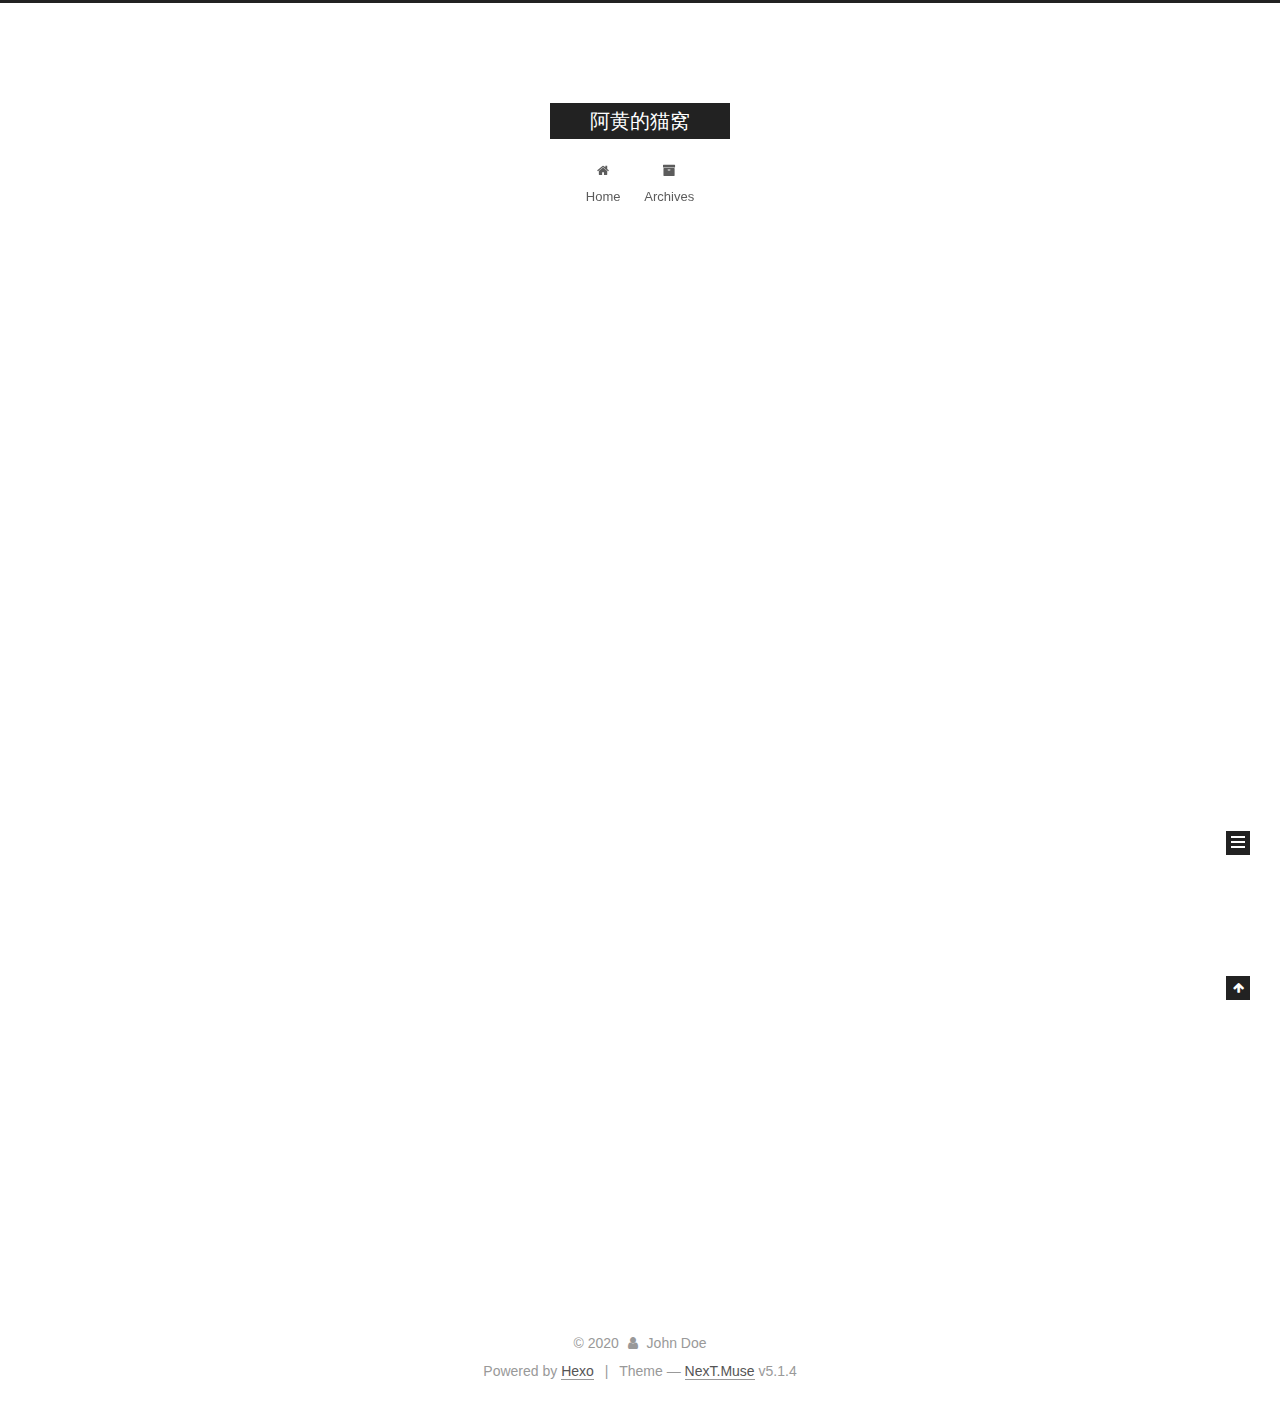
<file: index.html>
<!DOCTYPE html>



  


<html class="theme-next muse use-motion" lang="zh">
<head>
  <meta charset="UTF-8"/>
<meta http-equiv="X-UA-Compatible" content="IE=edge" />
<meta name="viewport" content="width=device-width, initial-scale=1, maximum-scale=1"/>
<meta name="theme-color" content="#222">









<meta http-equiv="Cache-Control" content="no-transform" />
<meta http-equiv="Cache-Control" content="no-siteapp" />
















  
  
  <link href="/lib/fancybox/source/jquery.fancybox.css?v=2.1.5" rel="stylesheet" type="text/css" />







<link href="/lib/font-awesome/css/font-awesome.min.css?v=4.6.2" rel="stylesheet" type="text/css" />

<link href="/css/main.css?v=5.1.4" rel="stylesheet" type="text/css" />


  <link rel="apple-touch-icon" sizes="180x180" href="/images/apple-touch-icon-next.png?v=5.1.4">


  <link rel="icon" type="image/png" sizes="32x32" href="/images/favicon-32x32-next.png?v=5.1.4">


  <link rel="icon" type="image/png" sizes="16x16" href="/images/favicon-16x16-next.png?v=5.1.4">


  <link rel="mask-icon" href="/images/logo.svg?v=5.1.4" color="#222">





  <meta name="keywords" content="Hexo, NexT" />










<meta property="og:type" content="website">
<meta property="og:title" content="阿黄的猫窝">
<meta property="og:url" content="http://yoursite.com/index.html">
<meta property="og:site_name" content="阿黄的猫窝">
<meta property="og:locale" content="zh">
<meta property="article:author" content="John Doe">
<meta name="twitter:card" content="summary">



<script type="text/javascript" id="hexo.configurations">
  var NexT = window.NexT || {};
  var CONFIG = {
    root: '/',
    scheme: 'Muse',
    version: '5.1.4',
    sidebar: {"position":"left","display":"post","offset":12,"b2t":false,"scrollpercent":false,"onmobile":false},
    fancybox: true,
    tabs: true,
    motion: {"enable":true,"async":false,"transition":{"post_block":"fadeIn","post_header":"slideDownIn","post_body":"slideDownIn","coll_header":"slideLeftIn","sidebar":"slideUpIn"}},
    duoshuo: {
      userId: '0',
      author: 'Author'
    },
    algolia: {
      applicationID: '',
      apiKey: '',
      indexName: '',
      hits: {"per_page":10},
      labels: {"input_placeholder":"Search for Posts","hits_empty":"We didn't find any results for the search: ${query}","hits_stats":"${hits} results found in ${time} ms"}
    }
  };
</script>



  <link rel="canonical" href="http://yoursite.com/"/>





  <title>阿黄的猫窝</title>
  








<meta name="generator" content="Hexo 4.2.1"></head>

<body itemscope itemtype="http://schema.org/WebPage" lang="zh">

  
  
    
  

  <div class="container sidebar-position-left 
  page-home">
    <div class="headband"></div>

    <header id="header" class="header" itemscope itemtype="http://schema.org/WPHeader">
      <div class="header-inner"><div class="site-brand-wrapper">
  <div class="site-meta ">
    

    <div class="custom-logo-site-title">
      <a href="/"  class="brand" rel="start">
        <span class="logo-line-before"><i></i></span>
        <span class="site-title">阿黄的猫窝</span>
        <span class="logo-line-after"><i></i></span>
      </a>
    </div>
      
        <p class="site-subtitle"></p>
      
  </div>

  <div class="site-nav-toggle">
    <button>
      <span class="btn-bar"></span>
      <span class="btn-bar"></span>
      <span class="btn-bar"></span>
    </button>
  </div>
</div>

<nav class="site-nav">
  

  
    <ul id="menu" class="menu">
      
        
        <li class="menu-item menu-item-home">
          <a href="/%20" rel="section">
            
              <i class="menu-item-icon fa fa-fw fa-home"></i> <br />
            
            Home
          </a>
        </li>
      
        
        <li class="menu-item menu-item-archives">
          <a href="/archives/%20" rel="section">
            
              <i class="menu-item-icon fa fa-fw fa-archive"></i> <br />
            
            Archives
          </a>
        </li>
      

      
    </ul>
  

  
</nav>



 </div>
    </header>

    <main id="main" class="main">
      <div class="main-inner">
        <div class="content-wrap">
          <div id="content" class="content">
            
  <section id="posts" class="posts-expand">
    
      

  

  
  
  

  <article class="post post-type-normal" itemscope itemtype="http://schema.org/Article">
  
  
  
  <div class="post-block">
    <link itemprop="mainEntityOfPage" href="http://yoursite.com/2020/06/21/hello-world/">

    <span hidden itemprop="author" itemscope itemtype="http://schema.org/Person">
      <meta itemprop="name" content="John Doe">
      <meta itemprop="description" content="">
      <meta itemprop="image" content="/images/avatar.gif">
    </span>

    <span hidden itemprop="publisher" itemscope itemtype="http://schema.org/Organization">
      <meta itemprop="name" content="阿黄的猫窝">
    </span>

    
      <header class="post-header">

        
        
          <h1 class="post-title" itemprop="name headline">
                
                <a class="post-title-link" href="/2020/06/21/hello-world/" itemprop="url">Hello World</a></h1>
        

        <div class="post-meta">
          <span class="post-time">
            
              <span class="post-meta-item-icon">
                <i class="fa fa-calendar-o"></i>
              </span>
              
                <span class="post-meta-item-text">Posted on</span>
              
              <time title="Post created" itemprop="dateCreated datePublished" datetime="2020-06-21T22:49:20+08:00">
                2020-06-21
              </time>
            

            

            
          </span>

          

          
            
          

          
          

          

          

          

        </div>
      </header>
    

    
    
    
    <div class="post-body" itemprop="articleBody">

      
      

      
        
          
            <p>Welcome to <a href="https://hexo.io/" target="_blank" rel="noopener">Hexo</a>! This is your very first post. Check <a href="https://hexo.io/docs/" target="_blank" rel="noopener">documentation</a> for more info. If you get any problems when using Hexo, you can find the answer in <a href="https://hexo.io/docs/troubleshooting.html" target="_blank" rel="noopener">troubleshooting</a> or you can ask me on <a href="https://github.com/hexojs/hexo/issues" target="_blank" rel="noopener">GitHub</a>.</p>
<h2 id="Quick-Start"><a href="#Quick-Start" class="headerlink" title="Quick Start"></a>Quick Start</h2><h3 id="Create-a-new-post"><a href="#Create-a-new-post" class="headerlink" title="Create a new post"></a>Create a new post</h3><figure class="highlight bash"><table><tr><td class="gutter"><pre><span class="line">1</span><br></pre></td><td class="code"><pre><span class="line">$ hexo new <span class="string">"My New Post"</span></span><br></pre></td></tr></table></figure>

<p>More info: <a href="https://hexo.io/docs/writing.html" target="_blank" rel="noopener">Writing</a></p>
<h3 id="Run-server"><a href="#Run-server" class="headerlink" title="Run server"></a>Run server</h3><figure class="highlight bash"><table><tr><td class="gutter"><pre><span class="line">1</span><br></pre></td><td class="code"><pre><span class="line">$ hexo server</span><br></pre></td></tr></table></figure>

<p>More info: <a href="https://hexo.io/docs/server.html" target="_blank" rel="noopener">Server</a></p>
<h3 id="Generate-static-files"><a href="#Generate-static-files" class="headerlink" title="Generate static files"></a>Generate static files</h3><figure class="highlight bash"><table><tr><td class="gutter"><pre><span class="line">1</span><br></pre></td><td class="code"><pre><span class="line">$ hexo generate</span><br></pre></td></tr></table></figure>

<p>More info: <a href="https://hexo.io/docs/generating.html" target="_blank" rel="noopener">Generating</a></p>
<h3 id="Deploy-to-remote-sites"><a href="#Deploy-to-remote-sites" class="headerlink" title="Deploy to remote sites"></a>Deploy to remote sites</h3><figure class="highlight bash"><table><tr><td class="gutter"><pre><span class="line">1</span><br></pre></td><td class="code"><pre><span class="line">$ hexo deploy</span><br></pre></td></tr></table></figure>

<p>More info: <a href="https://hexo.io/docs/one-command-deployment.html" target="_blank" rel="noopener">Deployment</a></p>

          
        
      
    </div>
    
    
    

    

    

    

    <footer class="post-footer">
      

      

      

      
      
        <div class="post-eof"></div>
      
    </footer>
  </div>
  
  
  
  </article>


    
  </section>

  


          </div>
          


          

        </div>
        
          
  
  <div class="sidebar-toggle">
    <div class="sidebar-toggle-line-wrap">
      <span class="sidebar-toggle-line sidebar-toggle-line-first"></span>
      <span class="sidebar-toggle-line sidebar-toggle-line-middle"></span>
      <span class="sidebar-toggle-line sidebar-toggle-line-last"></span>
    </div>
  </div>

  <aside id="sidebar" class="sidebar">
    
    <div class="sidebar-inner">

      

      

      <section class="site-overview-wrap sidebar-panel sidebar-panel-active">
        <div class="site-overview">
          <div class="site-author motion-element" itemprop="author" itemscope itemtype="http://schema.org/Person">
            
              <p class="site-author-name" itemprop="name">John Doe</p>
              <p class="site-description motion-element" itemprop="description"></p>
          </div>

          <nav class="site-state motion-element">

            
              <div class="site-state-item site-state-posts">
              
                <a href="/archives/%20%7C%7C%20archive">
              
                  <span class="site-state-item-count">1</span>
                  <span class="site-state-item-name">posts</span>
                </a>
              </div>
            

            

            

          </nav>

          

          

          
          

          
          

          

        </div>
      </section>

      

      

    </div>
  </aside>


        
      </div>
    </main>

    <footer id="footer" class="footer">
      <div class="footer-inner">
        <div class="copyright">&copy; <span itemprop="copyrightYear">2020</span>
  <span class="with-love">
    <i class="fa fa-user"></i>
  </span>
  <span class="author" itemprop="copyrightHolder">John Doe</span>

  
</div>


  <div class="powered-by">Powered by <a class="theme-link" target="_blank" href="https://hexo.io">Hexo</a></div>



  <span class="post-meta-divider">|</span>



  <div class="theme-info">Theme &mdash; <a class="theme-link" target="_blank" href="https://github.com/iissnan/hexo-theme-next">NexT.Muse</a> v5.1.4</div>




        







        
      </div>
    </footer>

    
      <div class="back-to-top">
        <i class="fa fa-arrow-up"></i>
        
      </div>
    

    

  </div>

  

<script type="text/javascript">
  if (Object.prototype.toString.call(window.Promise) !== '[object Function]') {
    window.Promise = null;
  }
</script>









  












  
  
    <script type="text/javascript" src="/lib/jquery/index.js?v=2.1.3"></script>
  

  
  
    <script type="text/javascript" src="/lib/fastclick/lib/fastclick.min.js?v=1.0.6"></script>
  

  
  
    <script type="text/javascript" src="/lib/jquery_lazyload/jquery.lazyload.js?v=1.9.7"></script>
  

  
  
    <script type="text/javascript" src="/lib/velocity/velocity.min.js?v=1.2.1"></script>
  

  
  
    <script type="text/javascript" src="/lib/velocity/velocity.ui.min.js?v=1.2.1"></script>
  

  
  
    <script type="text/javascript" src="/lib/fancybox/source/jquery.fancybox.pack.js?v=2.1.5"></script>
  


  


  <script type="text/javascript" src="/js/src/utils.js?v=5.1.4"></script>

  <script type="text/javascript" src="/js/src/motion.js?v=5.1.4"></script>



  
  

  

  


  <script type="text/javascript" src="/js/src/bootstrap.js?v=5.1.4"></script>



  


  




	





  





  












  





  

  

  

  
  

  

  

  

</body>
</html>
</file>
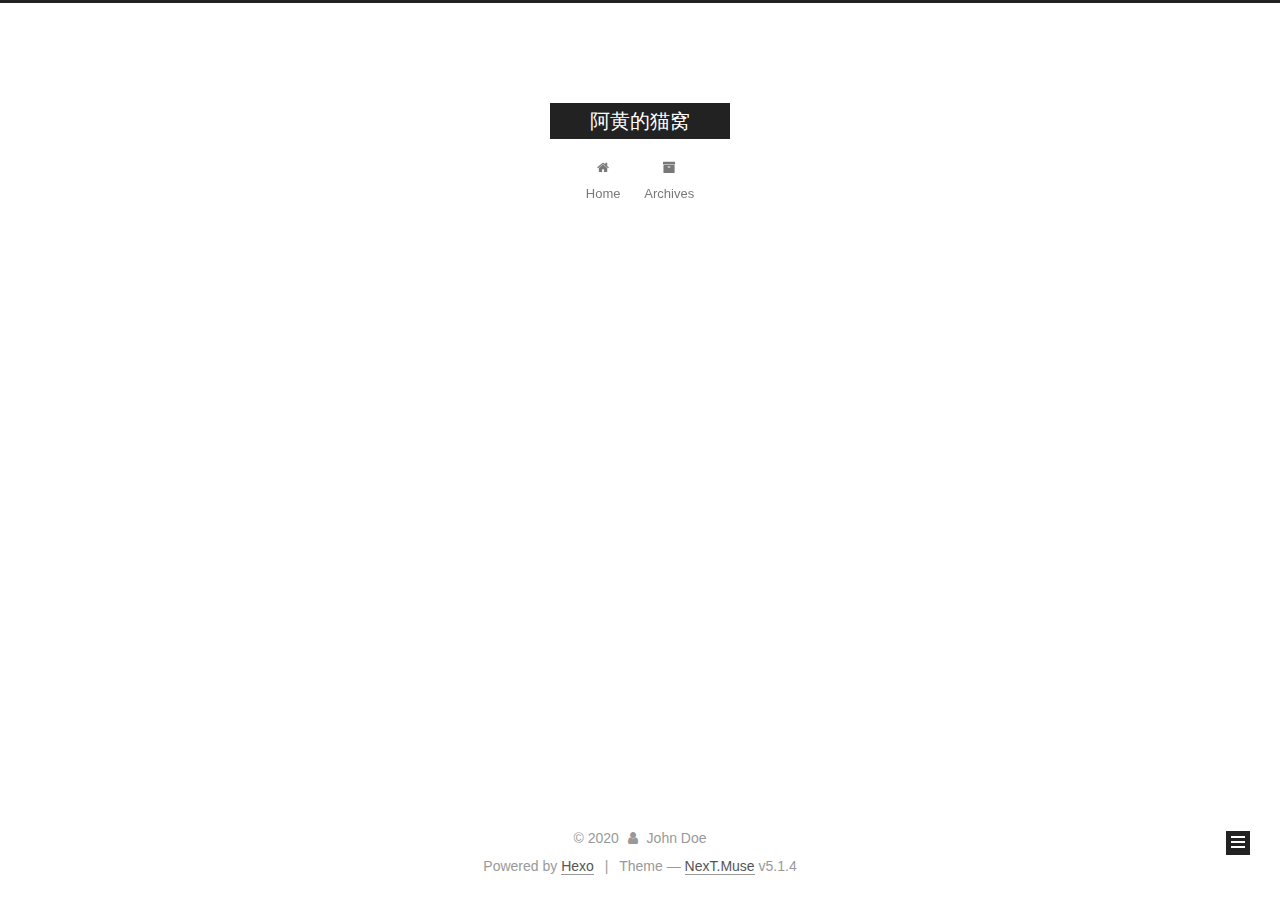
<file: archives/index.html>
<!DOCTYPE html>



  


<html class="theme-next muse use-motion" lang="zh">
<head>
  <meta charset="UTF-8"/>
<meta http-equiv="X-UA-Compatible" content="IE=edge" />
<meta name="viewport" content="width=device-width, initial-scale=1, maximum-scale=1"/>
<meta name="theme-color" content="#222">









<meta http-equiv="Cache-Control" content="no-transform" />
<meta http-equiv="Cache-Control" content="no-siteapp" />
















  
  
  <link href="/lib/fancybox/source/jquery.fancybox.css?v=2.1.5" rel="stylesheet" type="text/css" />







<link href="/lib/font-awesome/css/font-awesome.min.css?v=4.6.2" rel="stylesheet" type="text/css" />

<link href="/css/main.css?v=5.1.4" rel="stylesheet" type="text/css" />


  <link rel="apple-touch-icon" sizes="180x180" href="/images/apple-touch-icon-next.png?v=5.1.4">


  <link rel="icon" type="image/png" sizes="32x32" href="/images/favicon-32x32-next.png?v=5.1.4">


  <link rel="icon" type="image/png" sizes="16x16" href="/images/favicon-16x16-next.png?v=5.1.4">


  <link rel="mask-icon" href="/images/logo.svg?v=5.1.4" color="#222">





  <meta name="keywords" content="Hexo, NexT" />










<meta property="og:type" content="website">
<meta property="og:title" content="阿黄的猫窝">
<meta property="og:url" content="http://yoursite.com/archives/index.html">
<meta property="og:site_name" content="阿黄的猫窝">
<meta property="og:locale" content="zh">
<meta property="article:author" content="John Doe">
<meta name="twitter:card" content="summary">



<script type="text/javascript" id="hexo.configurations">
  var NexT = window.NexT || {};
  var CONFIG = {
    root: '/',
    scheme: 'Muse',
    version: '5.1.4',
    sidebar: {"position":"left","display":"post","offset":12,"b2t":false,"scrollpercent":false,"onmobile":false},
    fancybox: true,
    tabs: true,
    motion: {"enable":true,"async":false,"transition":{"post_block":"fadeIn","post_header":"slideDownIn","post_body":"slideDownIn","coll_header":"slideLeftIn","sidebar":"slideUpIn"}},
    duoshuo: {
      userId: '0',
      author: 'Author'
    },
    algolia: {
      applicationID: '',
      apiKey: '',
      indexName: '',
      hits: {"per_page":10},
      labels: {"input_placeholder":"Search for Posts","hits_empty":"We didn't find any results for the search: ${query}","hits_stats":"${hits} results found in ${time} ms"}
    }
  };
</script>



  <link rel="canonical" href="http://yoursite.com/archives/"/>





  <title>Archive | 阿黄的猫窝</title>
  








<meta name="generator" content="Hexo 4.2.1"></head>

<body itemscope itemtype="http://schema.org/WebPage" lang="zh">

  
  
    
  

  <div class="container sidebar-position-left page-archive">
    <div class="headband"></div>

    <header id="header" class="header" itemscope itemtype="http://schema.org/WPHeader">
      <div class="header-inner"><div class="site-brand-wrapper">
  <div class="site-meta ">
    

    <div class="custom-logo-site-title">
      <a href="/"  class="brand" rel="start">
        <span class="logo-line-before"><i></i></span>
        <span class="site-title">阿黄的猫窝</span>
        <span class="logo-line-after"><i></i></span>
      </a>
    </div>
      
        <p class="site-subtitle"></p>
      
  </div>

  <div class="site-nav-toggle">
    <button>
      <span class="btn-bar"></span>
      <span class="btn-bar"></span>
      <span class="btn-bar"></span>
    </button>
  </div>
</div>

<nav class="site-nav">
  

  
    <ul id="menu" class="menu">
      
        
        <li class="menu-item menu-item-home">
          <a href="/%20" rel="section">
            
              <i class="menu-item-icon fa fa-fw fa-home"></i> <br />
            
            Home
          </a>
        </li>
      
        
        <li class="menu-item menu-item-archives">
          <a href="/archives/%20" rel="section">
            
              <i class="menu-item-icon fa fa-fw fa-archive"></i> <br />
            
            Archives
          </a>
        </li>
      

      
    </ul>
  

  
</nav>



 </div>
    </header>

    <main id="main" class="main">
      <div class="main-inner">
        <div class="content-wrap">
          <div id="content" class="content">
            

  
  
  
  <div class="post-block archive">
    <div id="posts" class="posts-collapse">
      <span class="archive-move-on"></span>

      <span class="archive-page-counter">
        
        
        
          
        
        Um..! 1 post. Keep on posting.
      </span>

      

        
        
        

        
          
          <div class="collection-title">
            <h1 class="archive-year" id="archive-year-2020">2020</h1>
          </div>
        
        

        

  <article class="post post-type-normal" itemscope itemtype="http://schema.org/Article">
    <header class="post-header">

      <h2 class="post-title">
        
            <a class="post-title-link" href="/2020/07/08/hello-world/" itemprop="url">
              
                <span itemprop="name">Jmeter （一）安装</span>
              
            </a>
        
      </h2>

      <div class="post-meta">
        <time class="post-time" itemprop="dateCreated"
              datetime="2020-07-08T19:55:11+08:00"
              content="2020-07-08" >
          07-08
        </time>
      </div>

    </header>
  </article>



      

    </div>
  </div>
  
  
  

  



          </div>
          


          

        </div>
        
          
  
  <div class="sidebar-toggle">
    <div class="sidebar-toggle-line-wrap">
      <span class="sidebar-toggle-line sidebar-toggle-line-first"></span>
      <span class="sidebar-toggle-line sidebar-toggle-line-middle"></span>
      <span class="sidebar-toggle-line sidebar-toggle-line-last"></span>
    </div>
  </div>

  <aside id="sidebar" class="sidebar">
    
    <div class="sidebar-inner">

      

      

      <section class="site-overview-wrap sidebar-panel sidebar-panel-active">
        <div class="site-overview">
          <div class="site-author motion-element" itemprop="author" itemscope itemtype="http://schema.org/Person">
            
              <p class="site-author-name" itemprop="name">John Doe</p>
              <p class="site-description motion-element" itemprop="description"></p>
          </div>

          <nav class="site-state motion-element">

            
              <div class="site-state-item site-state-posts">
              
                <a href="/archives/%20%7C%7C%20archive">
              
                  <span class="site-state-item-count">1</span>
                  <span class="site-state-item-name">posts</span>
                </a>
              </div>
            

            

            

          </nav>

          

          

          
          

          
          

          

        </div>
      </section>

      

      

    </div>
  </aside>


        
      </div>
    </main>

    <footer id="footer" class="footer">
      <div class="footer-inner">
        <div class="copyright">&copy; <span itemprop="copyrightYear">2020</span>
  <span class="with-love">
    <i class="fa fa-user"></i>
  </span>
  <span class="author" itemprop="copyrightHolder">John Doe</span>

  
</div>


  <div class="powered-by">Powered by <a class="theme-link" target="_blank" href="https://hexo.io">Hexo</a></div>



  <span class="post-meta-divider">|</span>



  <div class="theme-info">Theme &mdash; <a class="theme-link" target="_blank" href="https://github.com/iissnan/hexo-theme-next">NexT.Muse</a> v5.1.4</div>




        







        
      </div>
    </footer>

    
      <div class="back-to-top">
        <i class="fa fa-arrow-up"></i>
        
      </div>
    

    

  </div>

  

<script type="text/javascript">
  if (Object.prototype.toString.call(window.Promise) !== '[object Function]') {
    window.Promise = null;
  }
</script>









  












  
  
    <script type="text/javascript" src="/lib/jquery/index.js?v=2.1.3"></script>
  

  
  
    <script type="text/javascript" src="/lib/fastclick/lib/fastclick.min.js?v=1.0.6"></script>
  

  
  
    <script type="text/javascript" src="/lib/jquery_lazyload/jquery.lazyload.js?v=1.9.7"></script>
  

  
  
    <script type="text/javascript" src="/lib/velocity/velocity.min.js?v=1.2.1"></script>
  

  
  
    <script type="text/javascript" src="/lib/velocity/velocity.ui.min.js?v=1.2.1"></script>
  

  
  
    <script type="text/javascript" src="/lib/fancybox/source/jquery.fancybox.pack.js?v=2.1.5"></script>
  


  


  <script type="text/javascript" src="/js/src/utils.js?v=5.1.4"></script>

  <script type="text/javascript" src="/js/src/motion.js?v=5.1.4"></script>



  
  

  

  


  <script type="text/javascript" src="/js/src/bootstrap.js?v=5.1.4"></script>



  


  




	





  





  












  





  

  

  

  
  

  

  

  

</body>
</html>
</file>
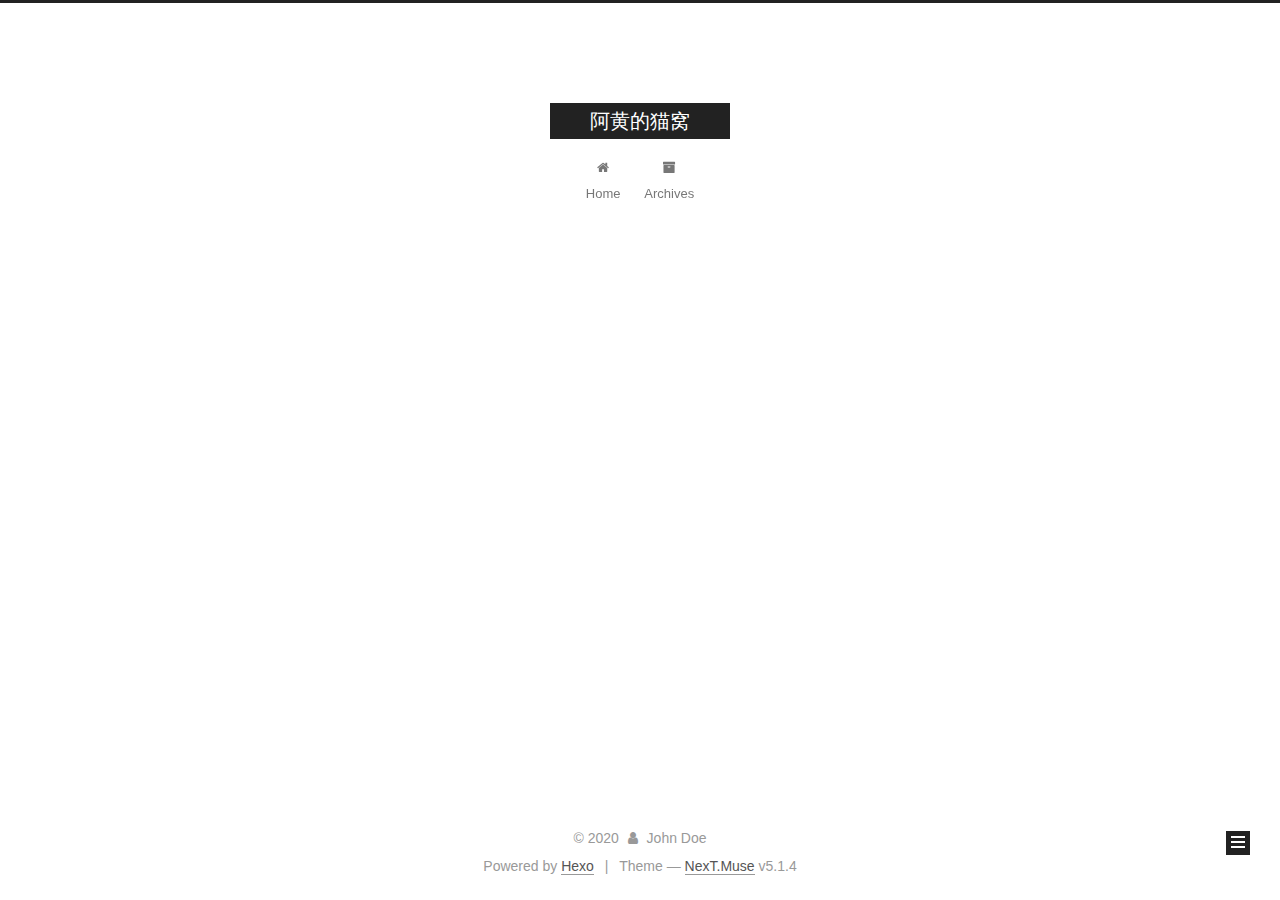
<file: archives/2020/index.html>
<!DOCTYPE html>



  


<html class="theme-next muse use-motion" lang="zh">
<head>
  <meta charset="UTF-8"/>
<meta http-equiv="X-UA-Compatible" content="IE=edge" />
<meta name="viewport" content="width=device-width, initial-scale=1, maximum-scale=1"/>
<meta name="theme-color" content="#222">









<meta http-equiv="Cache-Control" content="no-transform" />
<meta http-equiv="Cache-Control" content="no-siteapp" />
















  
  
  <link href="/lib/fancybox/source/jquery.fancybox.css?v=2.1.5" rel="stylesheet" type="text/css" />







<link href="/lib/font-awesome/css/font-awesome.min.css?v=4.6.2" rel="stylesheet" type="text/css" />

<link href="/css/main.css?v=5.1.4" rel="stylesheet" type="text/css" />


  <link rel="apple-touch-icon" sizes="180x180" href="/images/apple-touch-icon-next.png?v=5.1.4">


  <link rel="icon" type="image/png" sizes="32x32" href="/images/favicon-32x32-next.png?v=5.1.4">


  <link rel="icon" type="image/png" sizes="16x16" href="/images/favicon-16x16-next.png?v=5.1.4">


  <link rel="mask-icon" href="/images/logo.svg?v=5.1.4" color="#222">





  <meta name="keywords" content="Hexo, NexT" />










<meta property="og:type" content="website">
<meta property="og:title" content="阿黄的猫窝">
<meta property="og:url" content="http://yoursite.com/archives/2020/index.html">
<meta property="og:site_name" content="阿黄的猫窝">
<meta property="og:locale" content="zh">
<meta property="article:author" content="John Doe">
<meta name="twitter:card" content="summary">



<script type="text/javascript" id="hexo.configurations">
  var NexT = window.NexT || {};
  var CONFIG = {
    root: '/',
    scheme: 'Muse',
    version: '5.1.4',
    sidebar: {"position":"left","display":"post","offset":12,"b2t":false,"scrollpercent":false,"onmobile":false},
    fancybox: true,
    tabs: true,
    motion: {"enable":true,"async":false,"transition":{"post_block":"fadeIn","post_header":"slideDownIn","post_body":"slideDownIn","coll_header":"slideLeftIn","sidebar":"slideUpIn"}},
    duoshuo: {
      userId: '0',
      author: 'Author'
    },
    algolia: {
      applicationID: '',
      apiKey: '',
      indexName: '',
      hits: {"per_page":10},
      labels: {"input_placeholder":"Search for Posts","hits_empty":"We didn't find any results for the search: ${query}","hits_stats":"${hits} results found in ${time} ms"}
    }
  };
</script>



  <link rel="canonical" href="http://yoursite.com/archives/2020/"/>





  <title>Archive | 阿黄的猫窝</title>
  








<meta name="generator" content="Hexo 4.2.1"></head>

<body itemscope itemtype="http://schema.org/WebPage" lang="zh">

  
  
    
  

  <div class="container sidebar-position-left page-archive">
    <div class="headband"></div>

    <header id="header" class="header" itemscope itemtype="http://schema.org/WPHeader">
      <div class="header-inner"><div class="site-brand-wrapper">
  <div class="site-meta ">
    

    <div class="custom-logo-site-title">
      <a href="/"  class="brand" rel="start">
        <span class="logo-line-before"><i></i></span>
        <span class="site-title">阿黄的猫窝</span>
        <span class="logo-line-after"><i></i></span>
      </a>
    </div>
      
        <p class="site-subtitle"></p>
      
  </div>

  <div class="site-nav-toggle">
    <button>
      <span class="btn-bar"></span>
      <span class="btn-bar"></span>
      <span class="btn-bar"></span>
    </button>
  </div>
</div>

<nav class="site-nav">
  

  
    <ul id="menu" class="menu">
      
        
        <li class="menu-item menu-item-home">
          <a href="/%20" rel="section">
            
              <i class="menu-item-icon fa fa-fw fa-home"></i> <br />
            
            Home
          </a>
        </li>
      
        
        <li class="menu-item menu-item-archives">
          <a href="/archives/%20" rel="section">
            
              <i class="menu-item-icon fa fa-fw fa-archive"></i> <br />
            
            Archives
          </a>
        </li>
      

      
    </ul>
  

  
</nav>



 </div>
    </header>

    <main id="main" class="main">
      <div class="main-inner">
        <div class="content-wrap">
          <div id="content" class="content">
            

  
  
  
  <div class="post-block archive">
    <div id="posts" class="posts-collapse">
      <span class="archive-move-on"></span>

      <span class="archive-page-counter">
        
        
        
          
        
        Um..! 1 post. Keep on posting.
      </span>

      

        
        
        

        
          
          <div class="collection-title">
            <h1 class="archive-year" id="archive-year-2020">2020</h1>
          </div>
        
        

        

  <article class="post post-type-normal" itemscope itemtype="http://schema.org/Article">
    <header class="post-header">

      <h2 class="post-title">
        
            <a class="post-title-link" href="/2020/07/08/hello-world/" itemprop="url">
              
                <span itemprop="name">Jmeter （一）安装</span>
              
            </a>
        
      </h2>

      <div class="post-meta">
        <time class="post-time" itemprop="dateCreated"
              datetime="2020-07-08T19:55:11+08:00"
              content="2020-07-08" >
          07-08
        </time>
      </div>

    </header>
  </article>



      

    </div>
  </div>
  
  
  

  



          </div>
          


          

        </div>
        
          
  
  <div class="sidebar-toggle">
    <div class="sidebar-toggle-line-wrap">
      <span class="sidebar-toggle-line sidebar-toggle-line-first"></span>
      <span class="sidebar-toggle-line sidebar-toggle-line-middle"></span>
      <span class="sidebar-toggle-line sidebar-toggle-line-last"></span>
    </div>
  </div>

  <aside id="sidebar" class="sidebar">
    
    <div class="sidebar-inner">

      

      

      <section class="site-overview-wrap sidebar-panel sidebar-panel-active">
        <div class="site-overview">
          <div class="site-author motion-element" itemprop="author" itemscope itemtype="http://schema.org/Person">
            
              <p class="site-author-name" itemprop="name">John Doe</p>
              <p class="site-description motion-element" itemprop="description"></p>
          </div>

          <nav class="site-state motion-element">

            
              <div class="site-state-item site-state-posts">
              
                <a href="/archives/%20%7C%7C%20archive">
              
                  <span class="site-state-item-count">1</span>
                  <span class="site-state-item-name">posts</span>
                </a>
              </div>
            

            

            

          </nav>

          

          

          
          

          
          

          

        </div>
      </section>

      

      

    </div>
  </aside>


        
      </div>
    </main>

    <footer id="footer" class="footer">
      <div class="footer-inner">
        <div class="copyright">&copy; <span itemprop="copyrightYear">2020</span>
  <span class="with-love">
    <i class="fa fa-user"></i>
  </span>
  <span class="author" itemprop="copyrightHolder">John Doe</span>

  
</div>


  <div class="powered-by">Powered by <a class="theme-link" target="_blank" href="https://hexo.io">Hexo</a></div>



  <span class="post-meta-divider">|</span>



  <div class="theme-info">Theme &mdash; <a class="theme-link" target="_blank" href="https://github.com/iissnan/hexo-theme-next">NexT.Muse</a> v5.1.4</div>




        







        
      </div>
    </footer>

    
      <div class="back-to-top">
        <i class="fa fa-arrow-up"></i>
        
      </div>
    

    

  </div>

  

<script type="text/javascript">
  if (Object.prototype.toString.call(window.Promise) !== '[object Function]') {
    window.Promise = null;
  }
</script>









  












  
  
    <script type="text/javascript" src="/lib/jquery/index.js?v=2.1.3"></script>
  

  
  
    <script type="text/javascript" src="/lib/fastclick/lib/fastclick.min.js?v=1.0.6"></script>
  

  
  
    <script type="text/javascript" src="/lib/jquery_lazyload/jquery.lazyload.js?v=1.9.7"></script>
  

  
  
    <script type="text/javascript" src="/lib/velocity/velocity.min.js?v=1.2.1"></script>
  

  
  
    <script type="text/javascript" src="/lib/velocity/velocity.ui.min.js?v=1.2.1"></script>
  

  
  
    <script type="text/javascript" src="/lib/fancybox/source/jquery.fancybox.pack.js?v=2.1.5"></script>
  


  


  <script type="text/javascript" src="/js/src/utils.js?v=5.1.4"></script>

  <script type="text/javascript" src="/js/src/motion.js?v=5.1.4"></script>



  
  

  

  


  <script type="text/javascript" src="/js/src/bootstrap.js?v=5.1.4"></script>



  


  




	





  





  












  





  

  

  

  
  

  

  

  

</body>
</html>
</file>
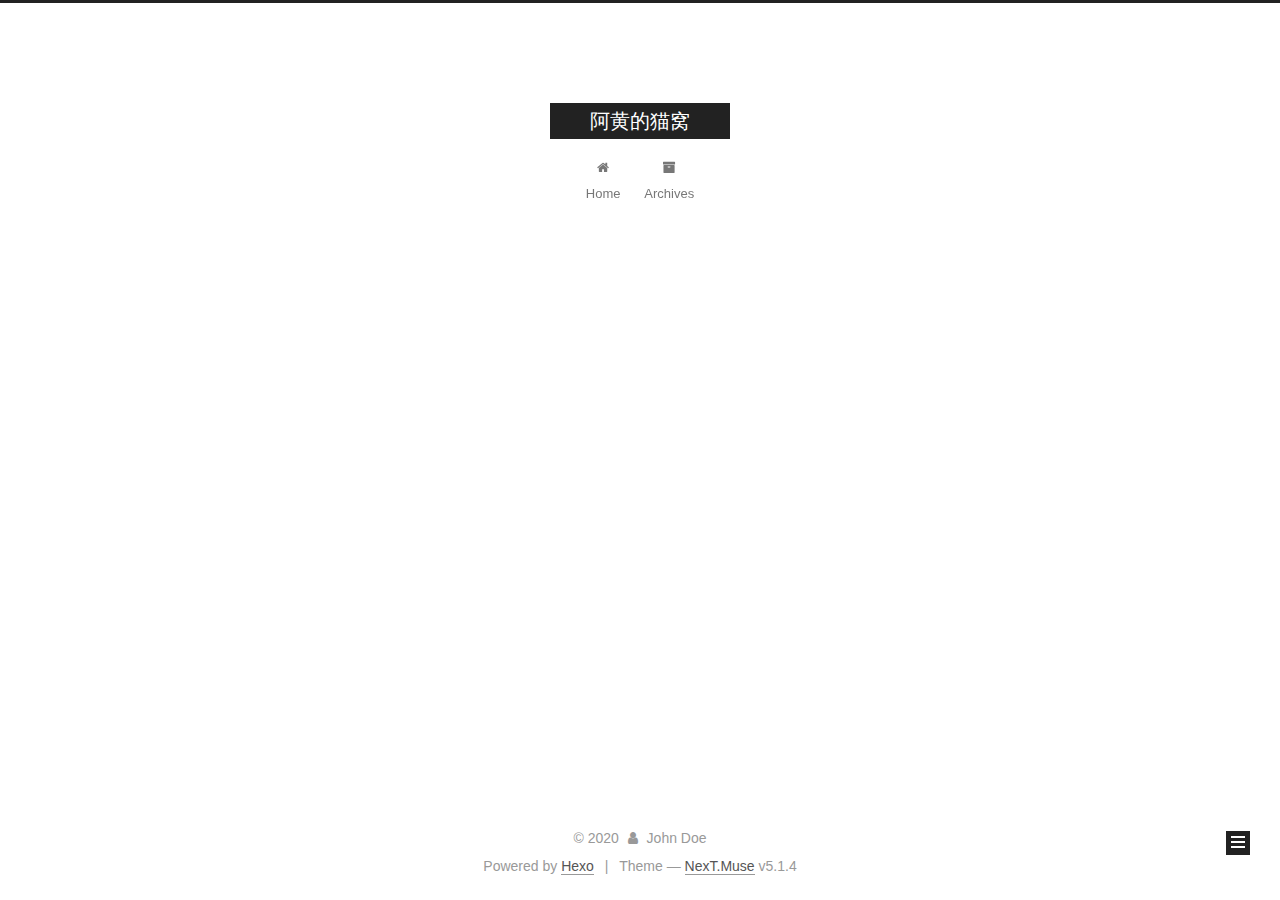
<file: archives/2020/06/index.html>
<!DOCTYPE html>



  


<html class="theme-next muse use-motion" lang="zh">
<head>
  <meta charset="UTF-8"/>
<meta http-equiv="X-UA-Compatible" content="IE=edge" />
<meta name="viewport" content="width=device-width, initial-scale=1, maximum-scale=1"/>
<meta name="theme-color" content="#222">









<meta http-equiv="Cache-Control" content="no-transform" />
<meta http-equiv="Cache-Control" content="no-siteapp" />
















  
  
  <link href="/lib/fancybox/source/jquery.fancybox.css?v=2.1.5" rel="stylesheet" type="text/css" />







<link href="/lib/font-awesome/css/font-awesome.min.css?v=4.6.2" rel="stylesheet" type="text/css" />

<link href="/css/main.css?v=5.1.4" rel="stylesheet" type="text/css" />


  <link rel="apple-touch-icon" sizes="180x180" href="/images/apple-touch-icon-next.png?v=5.1.4">


  <link rel="icon" type="image/png" sizes="32x32" href="/images/favicon-32x32-next.png?v=5.1.4">


  <link rel="icon" type="image/png" sizes="16x16" href="/images/favicon-16x16-next.png?v=5.1.4">


  <link rel="mask-icon" href="/images/logo.svg?v=5.1.4" color="#222">





  <meta name="keywords" content="Hexo, NexT" />










<meta property="og:type" content="website">
<meta property="og:title" content="阿黄的猫窝">
<meta property="og:url" content="http://yoursite.com/archives/2020/06/index.html">
<meta property="og:site_name" content="阿黄的猫窝">
<meta property="og:locale" content="zh">
<meta property="article:author" content="John Doe">
<meta name="twitter:card" content="summary">



<script type="text/javascript" id="hexo.configurations">
  var NexT = window.NexT || {};
  var CONFIG = {
    root: '/',
    scheme: 'Muse',
    version: '5.1.4',
    sidebar: {"position":"left","display":"post","offset":12,"b2t":false,"scrollpercent":false,"onmobile":false},
    fancybox: true,
    tabs: true,
    motion: {"enable":true,"async":false,"transition":{"post_block":"fadeIn","post_header":"slideDownIn","post_body":"slideDownIn","coll_header":"slideLeftIn","sidebar":"slideUpIn"}},
    duoshuo: {
      userId: '0',
      author: 'Author'
    },
    algolia: {
      applicationID: '',
      apiKey: '',
      indexName: '',
      hits: {"per_page":10},
      labels: {"input_placeholder":"Search for Posts","hits_empty":"We didn't find any results for the search: ${query}","hits_stats":"${hits} results found in ${time} ms"}
    }
  };
</script>



  <link rel="canonical" href="http://yoursite.com/archives/2020/06/"/>





  <title>Archive | 阿黄的猫窝</title>
  








<meta name="generator" content="Hexo 4.2.1"></head>

<body itemscope itemtype="http://schema.org/WebPage" lang="zh">

  
  
    
  

  <div class="container sidebar-position-left page-archive">
    <div class="headband"></div>

    <header id="header" class="header" itemscope itemtype="http://schema.org/WPHeader">
      <div class="header-inner"><div class="site-brand-wrapper">
  <div class="site-meta ">
    

    <div class="custom-logo-site-title">
      <a href="/"  class="brand" rel="start">
        <span class="logo-line-before"><i></i></span>
        <span class="site-title">阿黄的猫窝</span>
        <span class="logo-line-after"><i></i></span>
      </a>
    </div>
      
        <p class="site-subtitle"></p>
      
  </div>

  <div class="site-nav-toggle">
    <button>
      <span class="btn-bar"></span>
      <span class="btn-bar"></span>
      <span class="btn-bar"></span>
    </button>
  </div>
</div>

<nav class="site-nav">
  

  
    <ul id="menu" class="menu">
      
        
        <li class="menu-item menu-item-home">
          <a href="/%20" rel="section">
            
              <i class="menu-item-icon fa fa-fw fa-home"></i> <br />
            
            Home
          </a>
        </li>
      
        
        <li class="menu-item menu-item-archives">
          <a href="/archives/%20" rel="section">
            
              <i class="menu-item-icon fa fa-fw fa-archive"></i> <br />
            
            Archives
          </a>
        </li>
      

      
    </ul>
  

  
</nav>



 </div>
    </header>

    <main id="main" class="main">
      <div class="main-inner">
        <div class="content-wrap">
          <div id="content" class="content">
            

  
  
  
  <div class="post-block archive">
    <div id="posts" class="posts-collapse">
      <span class="archive-move-on"></span>

      <span class="archive-page-counter">
        
        
        
          
        
        Um..! 1 post. Keep on posting.
      </span>

      

        
        
        

        
          
          <div class="collection-title">
            <h1 class="archive-year" id="archive-year-2020">2020</h1>
          </div>
        
        

        

  <article class="post post-type-normal" itemscope itemtype="http://schema.org/Article">
    <header class="post-header">

      <h2 class="post-title">
        
            <a class="post-title-link" href="/2020/06/21/hello-world/" itemprop="url">
              
                <span itemprop="name">Hello World</span>
              
            </a>
        
      </h2>

      <div class="post-meta">
        <time class="post-time" itemprop="dateCreated"
              datetime="2020-06-21T22:49:20+08:00"
              content="2020-06-21" >
          06-21
        </time>
      </div>

    </header>
  </article>



      

    </div>
  </div>
  
  
  

  



          </div>
          


          

        </div>
        
          
  
  <div class="sidebar-toggle">
    <div class="sidebar-toggle-line-wrap">
      <span class="sidebar-toggle-line sidebar-toggle-line-first"></span>
      <span class="sidebar-toggle-line sidebar-toggle-line-middle"></span>
      <span class="sidebar-toggle-line sidebar-toggle-line-last"></span>
    </div>
  </div>

  <aside id="sidebar" class="sidebar">
    
    <div class="sidebar-inner">

      

      

      <section class="site-overview-wrap sidebar-panel sidebar-panel-active">
        <div class="site-overview">
          <div class="site-author motion-element" itemprop="author" itemscope itemtype="http://schema.org/Person">
            
              <p class="site-author-name" itemprop="name">John Doe</p>
              <p class="site-description motion-element" itemprop="description"></p>
          </div>

          <nav class="site-state motion-element">

            
              <div class="site-state-item site-state-posts">
              
                <a href="/archives/%20%7C%7C%20archive">
              
                  <span class="site-state-item-count">1</span>
                  <span class="site-state-item-name">posts</span>
                </a>
              </div>
            

            

            

          </nav>

          

          

          
          

          
          

          

        </div>
      </section>

      

      

    </div>
  </aside>


        
      </div>
    </main>

    <footer id="footer" class="footer">
      <div class="footer-inner">
        <div class="copyright">&copy; <span itemprop="copyrightYear">2020</span>
  <span class="with-love">
    <i class="fa fa-user"></i>
  </span>
  <span class="author" itemprop="copyrightHolder">John Doe</span>

  
</div>


  <div class="powered-by">Powered by <a class="theme-link" target="_blank" href="https://hexo.io">Hexo</a></div>



  <span class="post-meta-divider">|</span>



  <div class="theme-info">Theme &mdash; <a class="theme-link" target="_blank" href="https://github.com/iissnan/hexo-theme-next">NexT.Muse</a> v5.1.4</div>




        







        
      </div>
    </footer>

    
      <div class="back-to-top">
        <i class="fa fa-arrow-up"></i>
        
      </div>
    

    

  </div>

  

<script type="text/javascript">
  if (Object.prototype.toString.call(window.Promise) !== '[object Function]') {
    window.Promise = null;
  }
</script>









  












  
  
    <script type="text/javascript" src="/lib/jquery/index.js?v=2.1.3"></script>
  

  
  
    <script type="text/javascript" src="/lib/fastclick/lib/fastclick.min.js?v=1.0.6"></script>
  

  
  
    <script type="text/javascript" src="/lib/jquery_lazyload/jquery.lazyload.js?v=1.9.7"></script>
  

  
  
    <script type="text/javascript" src="/lib/velocity/velocity.min.js?v=1.2.1"></script>
  

  
  
    <script type="text/javascript" src="/lib/velocity/velocity.ui.min.js?v=1.2.1"></script>
  

  
  
    <script type="text/javascript" src="/lib/fancybox/source/jquery.fancybox.pack.js?v=2.1.5"></script>
  


  


  <script type="text/javascript" src="/js/src/utils.js?v=5.1.4"></script>

  <script type="text/javascript" src="/js/src/motion.js?v=5.1.4"></script>



  
  

  

  


  <script type="text/javascript" src="/js/src/bootstrap.js?v=5.1.4"></script>



  


  




	





  





  












  





  

  

  

  
  

  

  

  

</body>
</html>
</file>
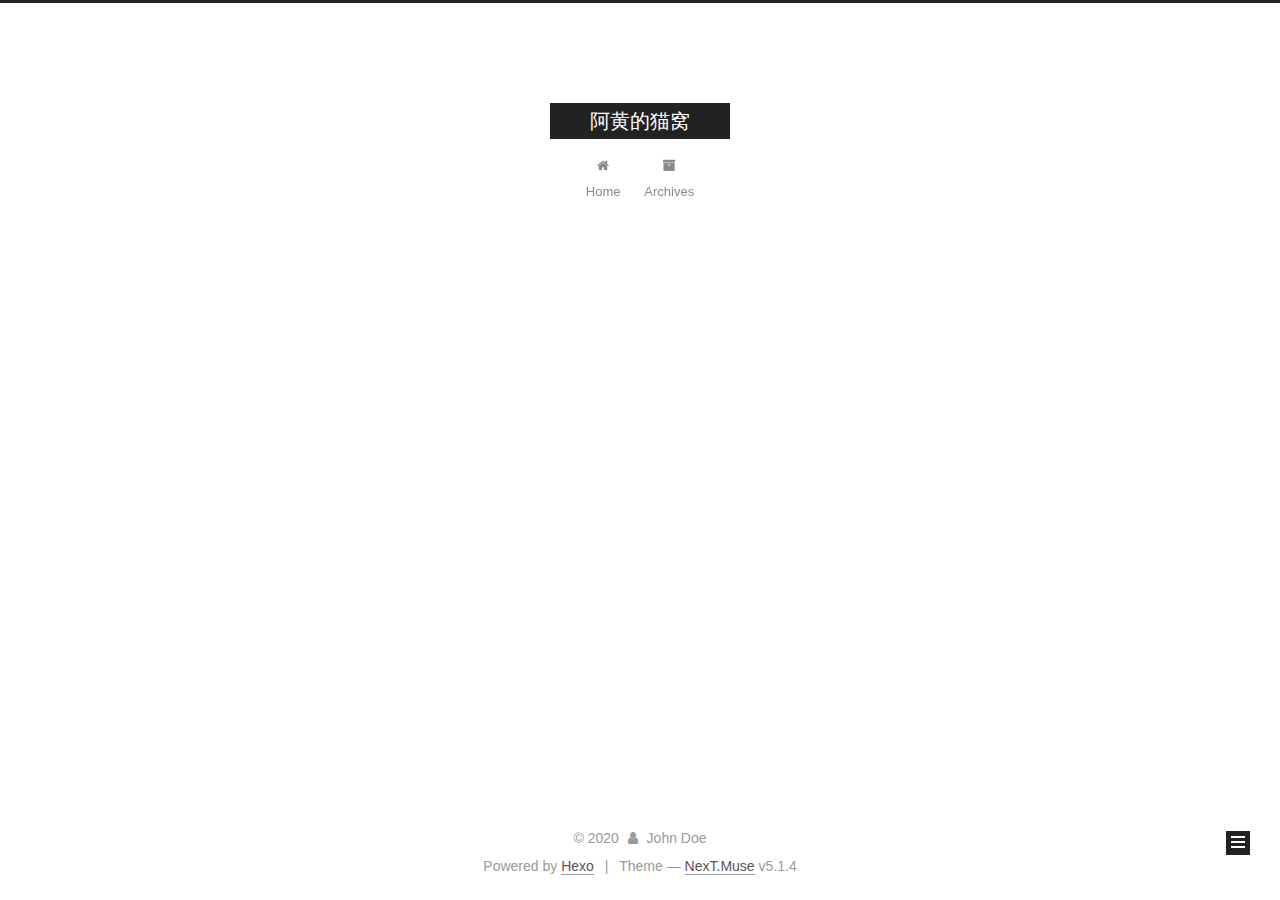
<file: archives/2020/07/index.html>
<!DOCTYPE html>



  


<html class="theme-next muse use-motion" lang="zh">
<head>
  <meta charset="UTF-8"/>
<meta http-equiv="X-UA-Compatible" content="IE=edge" />
<meta name="viewport" content="width=device-width, initial-scale=1, maximum-scale=1"/>
<meta name="theme-color" content="#222">









<meta http-equiv="Cache-Control" content="no-transform" />
<meta http-equiv="Cache-Control" content="no-siteapp" />
















  
  
  <link href="/lib/fancybox/source/jquery.fancybox.css?v=2.1.5" rel="stylesheet" type="text/css" />







<link href="/lib/font-awesome/css/font-awesome.min.css?v=4.6.2" rel="stylesheet" type="text/css" />

<link href="/css/main.css?v=5.1.4" rel="stylesheet" type="text/css" />


  <link rel="apple-touch-icon" sizes="180x180" href="/images/apple-touch-icon-next.png?v=5.1.4">


  <link rel="icon" type="image/png" sizes="32x32" href="/images/favicon-32x32-next.png?v=5.1.4">


  <link rel="icon" type="image/png" sizes="16x16" href="/images/favicon-16x16-next.png?v=5.1.4">


  <link rel="mask-icon" href="/images/logo.svg?v=5.1.4" color="#222">





  <meta name="keywords" content="Hexo, NexT" />










<meta property="og:type" content="website">
<meta property="og:title" content="阿黄的猫窝">
<meta property="og:url" content="http://yoursite.com/archives/2020/07/index.html">
<meta property="og:site_name" content="阿黄的猫窝">
<meta property="og:locale" content="zh">
<meta property="article:author" content="John Doe">
<meta name="twitter:card" content="summary">



<script type="text/javascript" id="hexo.configurations">
  var NexT = window.NexT || {};
  var CONFIG = {
    root: '/',
    scheme: 'Muse',
    version: '5.1.4',
    sidebar: {"position":"left","display":"post","offset":12,"b2t":false,"scrollpercent":false,"onmobile":false},
    fancybox: true,
    tabs: true,
    motion: {"enable":true,"async":false,"transition":{"post_block":"fadeIn","post_header":"slideDownIn","post_body":"slideDownIn","coll_header":"slideLeftIn","sidebar":"slideUpIn"}},
    duoshuo: {
      userId: '0',
      author: 'Author'
    },
    algolia: {
      applicationID: '',
      apiKey: '',
      indexName: '',
      hits: {"per_page":10},
      labels: {"input_placeholder":"Search for Posts","hits_empty":"We didn't find any results for the search: ${query}","hits_stats":"${hits} results found in ${time} ms"}
    }
  };
</script>



  <link rel="canonical" href="http://yoursite.com/archives/2020/07/"/>





  <title>Archive | 阿黄的猫窝</title>
  








<meta name="generator" content="Hexo 4.2.1"></head>

<body itemscope itemtype="http://schema.org/WebPage" lang="zh">

  
  
    
  

  <div class="container sidebar-position-left page-archive">
    <div class="headband"></div>

    <header id="header" class="header" itemscope itemtype="http://schema.org/WPHeader">
      <div class="header-inner"><div class="site-brand-wrapper">
  <div class="site-meta ">
    

    <div class="custom-logo-site-title">
      <a href="/"  class="brand" rel="start">
        <span class="logo-line-before"><i></i></span>
        <span class="site-title">阿黄的猫窝</span>
        <span class="logo-line-after"><i></i></span>
      </a>
    </div>
      
        <p class="site-subtitle"></p>
      
  </div>

  <div class="site-nav-toggle">
    <button>
      <span class="btn-bar"></span>
      <span class="btn-bar"></span>
      <span class="btn-bar"></span>
    </button>
  </div>
</div>

<nav class="site-nav">
  

  
    <ul id="menu" class="menu">
      
        
        <li class="menu-item menu-item-home">
          <a href="/%20" rel="section">
            
              <i class="menu-item-icon fa fa-fw fa-home"></i> <br />
            
            Home
          </a>
        </li>
      
        
        <li class="menu-item menu-item-archives">
          <a href="/archives/%20" rel="section">
            
              <i class="menu-item-icon fa fa-fw fa-archive"></i> <br />
            
            Archives
          </a>
        </li>
      

      
    </ul>
  

  
</nav>



 </div>
    </header>

    <main id="main" class="main">
      <div class="main-inner">
        <div class="content-wrap">
          <div id="content" class="content">
            

  
  
  
  <div class="post-block archive">
    <div id="posts" class="posts-collapse">
      <span class="archive-move-on"></span>

      <span class="archive-page-counter">
        
        
        
          
        
        Um..! 1 post. Keep on posting.
      </span>

      

        
        
        

        
          
          <div class="collection-title">
            <h1 class="archive-year" id="archive-year-2020">2020</h1>
          </div>
        
        

        

  <article class="post post-type-normal" itemscope itemtype="http://schema.org/Article">
    <header class="post-header">

      <h2 class="post-title">
        
            <a class="post-title-link" href="/2020/07/08/hello-world/" itemprop="url">
              
                <span itemprop="name">Jmeter （一）安装</span>
              
            </a>
        
      </h2>

      <div class="post-meta">
        <time class="post-time" itemprop="dateCreated"
              datetime="2020-07-08T19:55:11+08:00"
              content="2020-07-08" >
          07-08
        </time>
      </div>

    </header>
  </article>



      

    </div>
  </div>
  
  
  

  



          </div>
          


          

        </div>
        
          
  
  <div class="sidebar-toggle">
    <div class="sidebar-toggle-line-wrap">
      <span class="sidebar-toggle-line sidebar-toggle-line-first"></span>
      <span class="sidebar-toggle-line sidebar-toggle-line-middle"></span>
      <span class="sidebar-toggle-line sidebar-toggle-line-last"></span>
    </div>
  </div>

  <aside id="sidebar" class="sidebar">
    
    <div class="sidebar-inner">

      

      

      <section class="site-overview-wrap sidebar-panel sidebar-panel-active">
        <div class="site-overview">
          <div class="site-author motion-element" itemprop="author" itemscope itemtype="http://schema.org/Person">
            
              <p class="site-author-name" itemprop="name">John Doe</p>
              <p class="site-description motion-element" itemprop="description"></p>
          </div>

          <nav class="site-state motion-element">

            
              <div class="site-state-item site-state-posts">
              
                <a href="/archives/%20%7C%7C%20archive">
              
                  <span class="site-state-item-count">1</span>
                  <span class="site-state-item-name">posts</span>
                </a>
              </div>
            

            

            

          </nav>

          

          

          
          

          
          

          

        </div>
      </section>

      

      

    </div>
  </aside>


        
      </div>
    </main>

    <footer id="footer" class="footer">
      <div class="footer-inner">
        <div class="copyright">&copy; <span itemprop="copyrightYear">2020</span>
  <span class="with-love">
    <i class="fa fa-user"></i>
  </span>
  <span class="author" itemprop="copyrightHolder">John Doe</span>

  
</div>


  <div class="powered-by">Powered by <a class="theme-link" target="_blank" href="https://hexo.io">Hexo</a></div>



  <span class="post-meta-divider">|</span>



  <div class="theme-info">Theme &mdash; <a class="theme-link" target="_blank" href="https://github.com/iissnan/hexo-theme-next">NexT.Muse</a> v5.1.4</div>




        







        
      </div>
    </footer>

    
      <div class="back-to-top">
        <i class="fa fa-arrow-up"></i>
        
      </div>
    

    

  </div>

  

<script type="text/javascript">
  if (Object.prototype.toString.call(window.Promise) !== '[object Function]') {
    window.Promise = null;
  }
</script>









  












  
  
    <script type="text/javascript" src="/lib/jquery/index.js?v=2.1.3"></script>
  

  
  
    <script type="text/javascript" src="/lib/fastclick/lib/fastclick.min.js?v=1.0.6"></script>
  

  
  
    <script type="text/javascript" src="/lib/jquery_lazyload/jquery.lazyload.js?v=1.9.7"></script>
  

  
  
    <script type="text/javascript" src="/lib/velocity/velocity.min.js?v=1.2.1"></script>
  

  
  
    <script type="text/javascript" src="/lib/velocity/velocity.ui.min.js?v=1.2.1"></script>
  

  
  
    <script type="text/javascript" src="/lib/fancybox/source/jquery.fancybox.pack.js?v=2.1.5"></script>
  


  


  <script type="text/javascript" src="/js/src/utils.js?v=5.1.4"></script>

  <script type="text/javascript" src="/js/src/motion.js?v=5.1.4"></script>



  
  

  

  


  <script type="text/javascript" src="/js/src/bootstrap.js?v=5.1.4"></script>



  


  




	





  





  












  





  

  

  

  
  

  

  

  

</body>
</html>
</file>
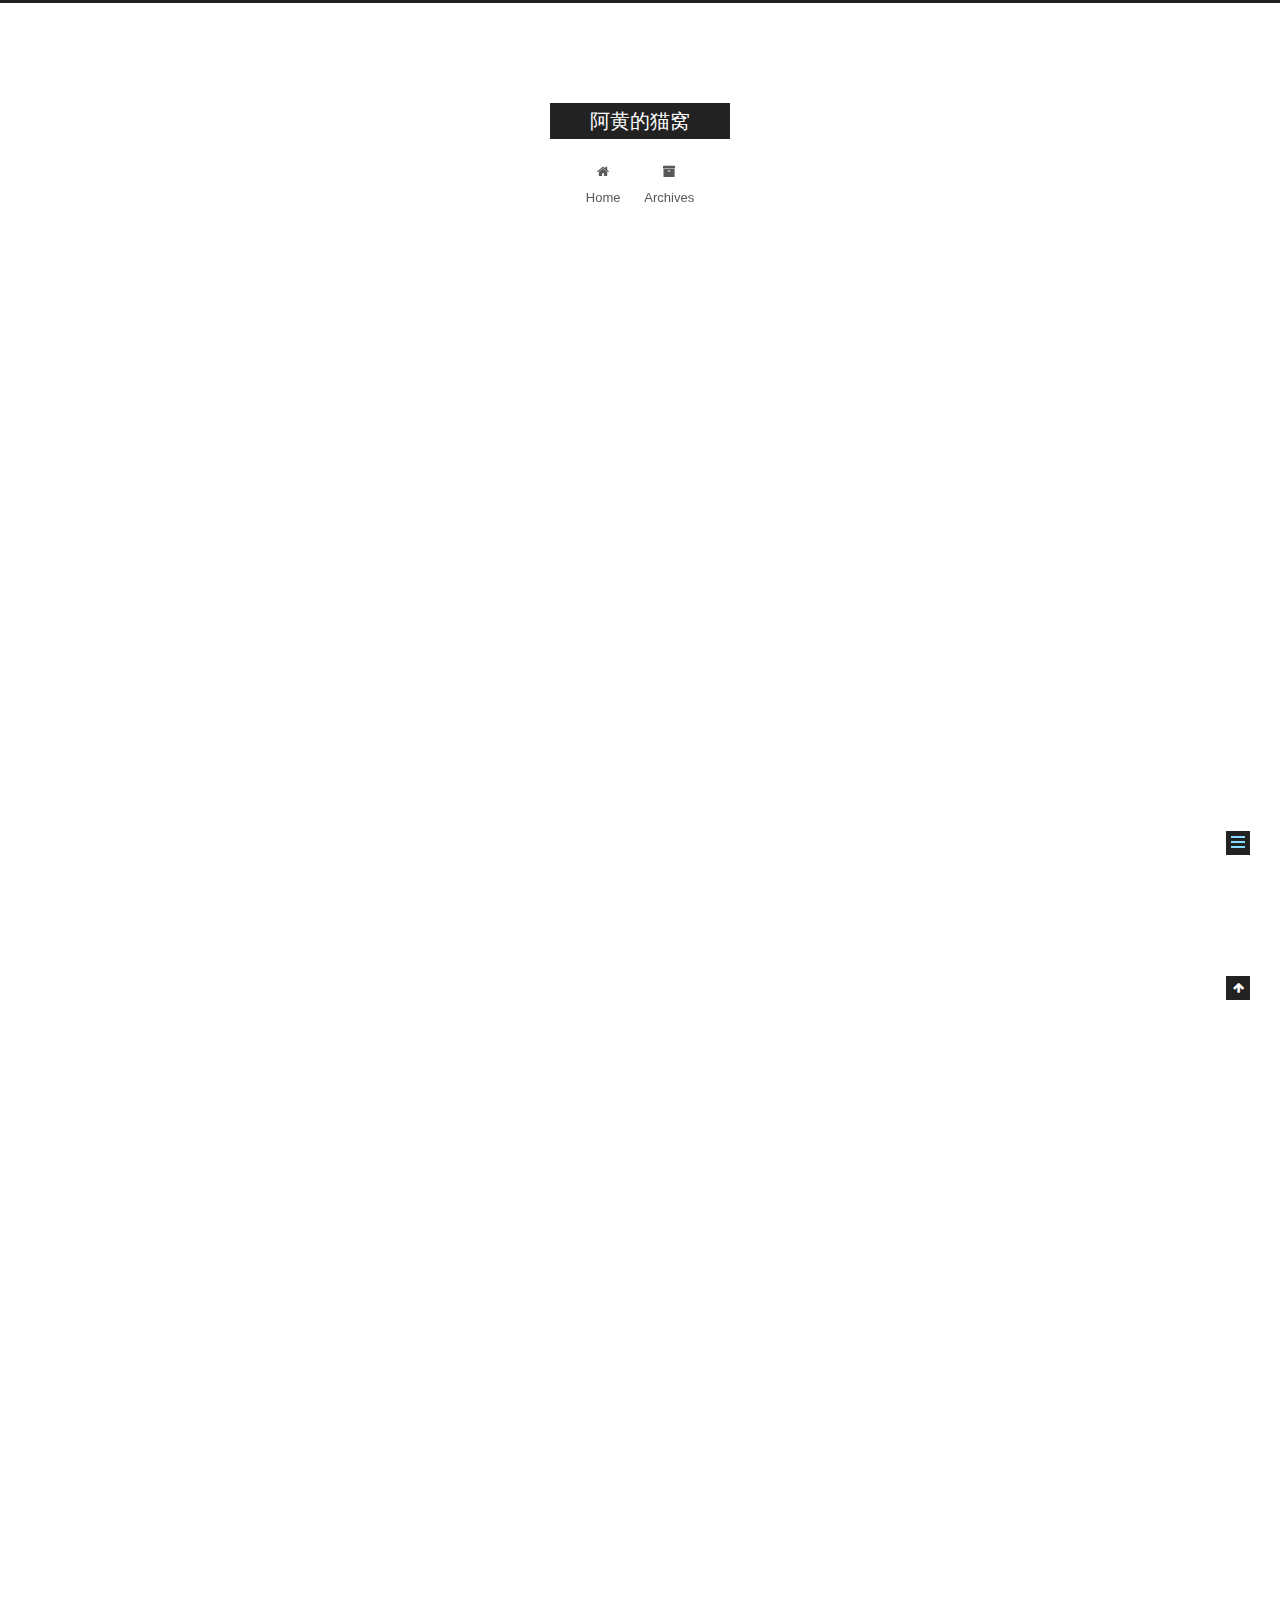
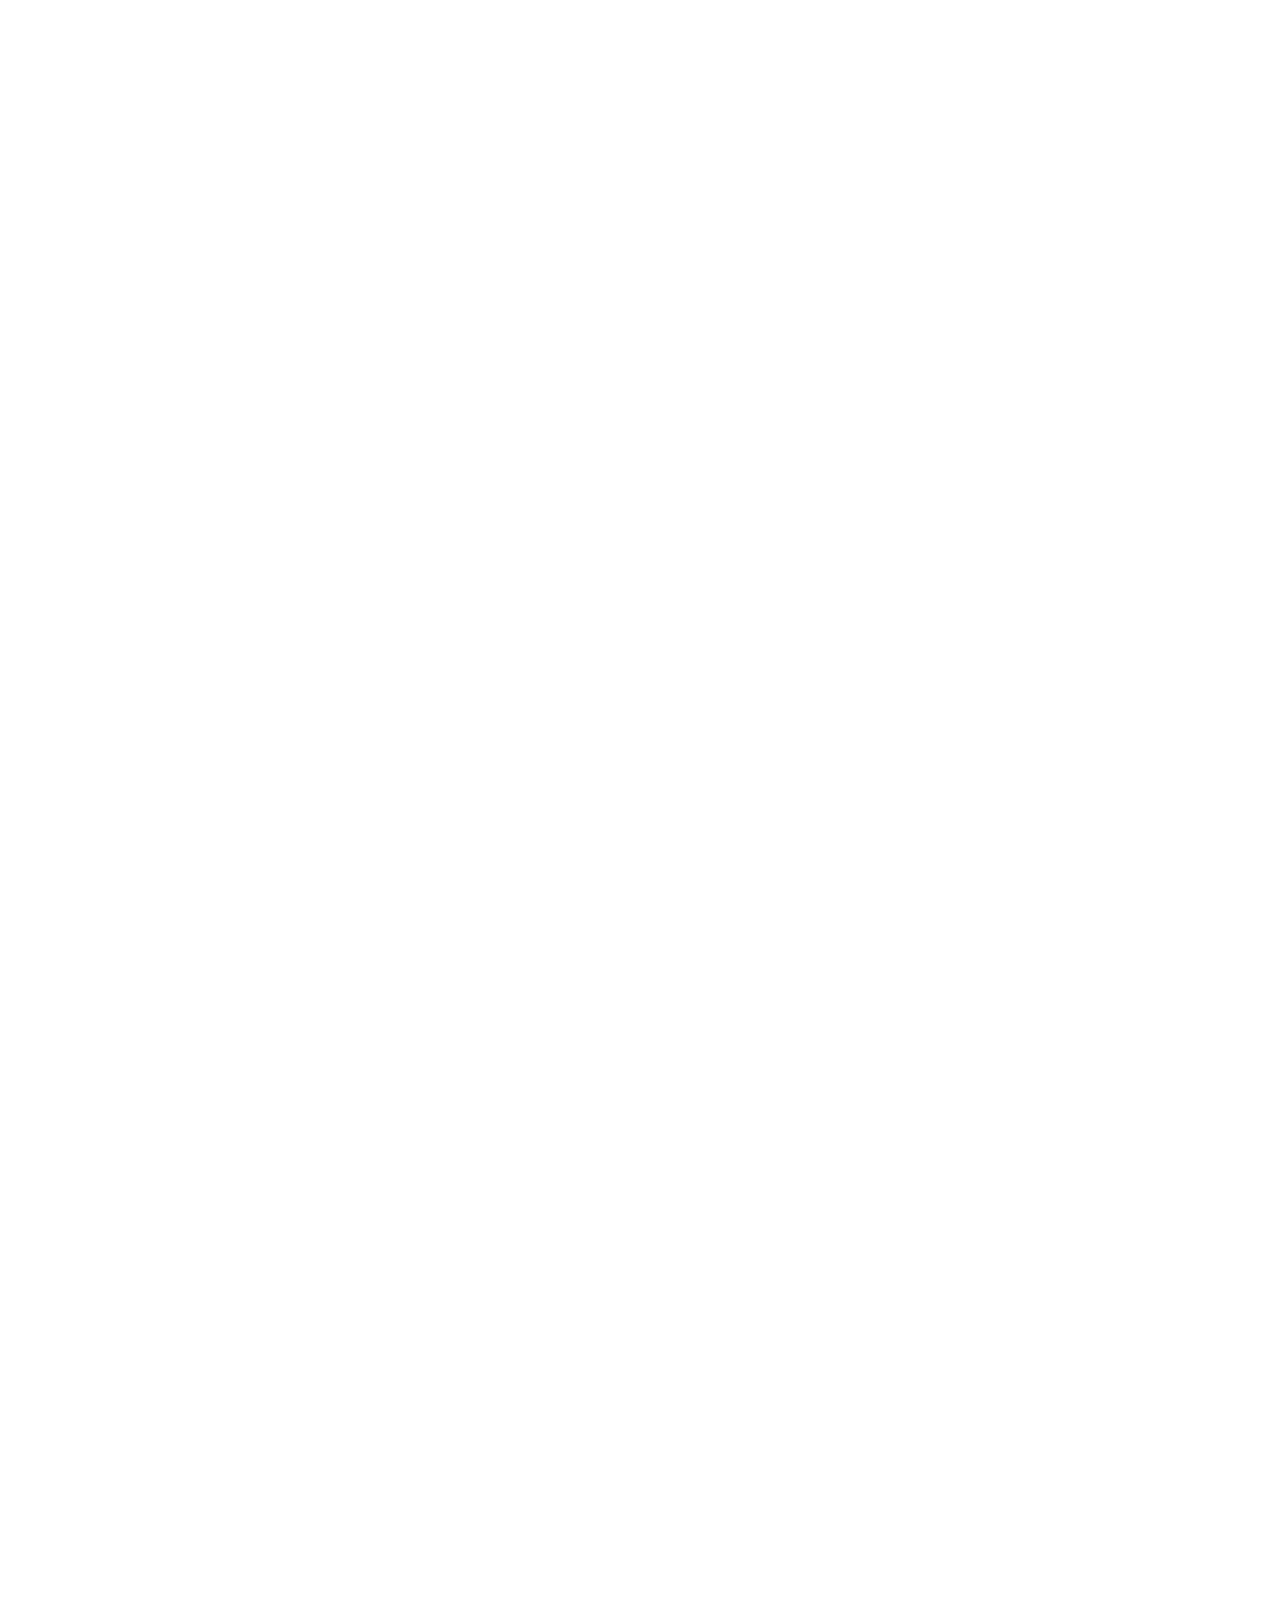
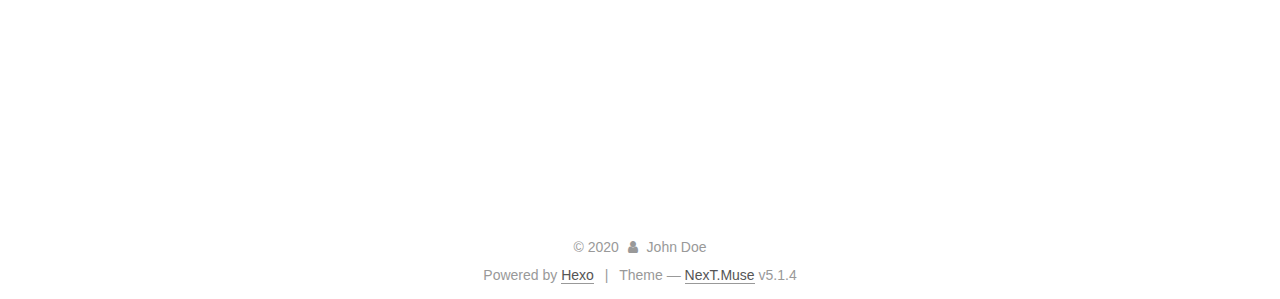
<file: 2020/07/08/hello-world/index.html>
<!DOCTYPE html>



  


<html class="theme-next muse use-motion" lang="zh">
<head>
  <meta charset="UTF-8"/>
<meta http-equiv="X-UA-Compatible" content="IE=edge" />
<meta name="viewport" content="width=device-width, initial-scale=1, maximum-scale=1"/>
<meta name="theme-color" content="#222">









<meta http-equiv="Cache-Control" content="no-transform" />
<meta http-equiv="Cache-Control" content="no-siteapp" />
















  
  
  <link href="/lib/fancybox/source/jquery.fancybox.css?v=2.1.5" rel="stylesheet" type="text/css" />







<link href="/lib/font-awesome/css/font-awesome.min.css?v=4.6.2" rel="stylesheet" type="text/css" />

<link href="/css/main.css?v=5.1.4" rel="stylesheet" type="text/css" />


  <link rel="apple-touch-icon" sizes="180x180" href="/images/apple-touch-icon-next.png?v=5.1.4">


  <link rel="icon" type="image/png" sizes="32x32" href="/images/favicon-32x32-next.png?v=5.1.4">


  <link rel="icon" type="image/png" sizes="16x16" href="/images/favicon-16x16-next.png?v=5.1.4">


  <link rel="mask-icon" href="/images/logo.svg?v=5.1.4" color="#222">





  <meta name="keywords" content="Hexo, NexT" />










<meta name="description" content="Jmeter在Windows、Unix（如Mac OS）、Linux（如Ubuntu）等系统上的环境配置都是类似的，本文介绍JMeter for Mac的安装与环境配置。Jmeter的安装步骤：  安装JDK 安装Jmeter  1、版本选择 Java 8，下载地址 Jmeter 5.2.1，下载地址  2、安装JDK如果你在终端（Terminal）输入java -version，可以得到JDK的">
<meta property="og:type" content="article">
<meta property="og:title" content="Jmeter （一）安装">
<meta property="og:url" content="http://yoursite.com/2020/07/08/hello-world/index.html">
<meta property="og:site_name" content="阿黄的猫窝">
<meta property="og:description" content="Jmeter在Windows、Unix（如Mac OS）、Linux（如Ubuntu）等系统上的环境配置都是类似的，本文介绍JMeter for Mac的安装与环境配置。Jmeter的安装步骤：  安装JDK 安装Jmeter  1、版本选择 Java 8，下载地址 Jmeter 5.2.1，下载地址  2、安装JDK如果你在终端（Terminal）输入java -version，可以得到JDK的">
<meta property="og:locale" content="zh">
<meta property="article:published_time" content="2020-07-08T11:55:11.000Z">
<meta property="article:modified_time" content="2020-07-08T12:09:16.057Z">
<meta property="article:author" content="John Doe">
<meta name="twitter:card" content="summary">



<script type="text/javascript" id="hexo.configurations">
  var NexT = window.NexT || {};
  var CONFIG = {
    root: '/',
    scheme: 'Muse',
    version: '5.1.4',
    sidebar: {"position":"left","display":"post","offset":12,"b2t":false,"scrollpercent":false,"onmobile":false},
    fancybox: true,
    tabs: true,
    motion: {"enable":true,"async":false,"transition":{"post_block":"fadeIn","post_header":"slideDownIn","post_body":"slideDownIn","coll_header":"slideLeftIn","sidebar":"slideUpIn"}},
    duoshuo: {
      userId: '0',
      author: 'Author'
    },
    algolia: {
      applicationID: '',
      apiKey: '',
      indexName: '',
      hits: {"per_page":10},
      labels: {"input_placeholder":"Search for Posts","hits_empty":"We didn't find any results for the search: ${query}","hits_stats":"${hits} results found in ${time} ms"}
    }
  };
</script>



  <link rel="canonical" href="http://yoursite.com/2020/07/08/hello-world/"/>





  <title>Jmeter （一）安装 | 阿黄的猫窝</title>
  








<meta name="generator" content="Hexo 4.2.1"></head>

<body itemscope itemtype="http://schema.org/WebPage" lang="zh">

  
  
    
  

  <div class="container sidebar-position-left page-post-detail">
    <div class="headband"></div>

    <header id="header" class="header" itemscope itemtype="http://schema.org/WPHeader">
      <div class="header-inner"><div class="site-brand-wrapper">
  <div class="site-meta ">
    

    <div class="custom-logo-site-title">
      <a href="/"  class="brand" rel="start">
        <span class="logo-line-before"><i></i></span>
        <span class="site-title">阿黄的猫窝</span>
        <span class="logo-line-after"><i></i></span>
      </a>
    </div>
      
        <p class="site-subtitle"></p>
      
  </div>

  <div class="site-nav-toggle">
    <button>
      <span class="btn-bar"></span>
      <span class="btn-bar"></span>
      <span class="btn-bar"></span>
    </button>
  </div>
</div>

<nav class="site-nav">
  

  
    <ul id="menu" class="menu">
      
        
        <li class="menu-item menu-item-home">
          <a href="/%20" rel="section">
            
              <i class="menu-item-icon fa fa-fw fa-home"></i> <br />
            
            Home
          </a>
        </li>
      
        
        <li class="menu-item menu-item-archives">
          <a href="/archives/%20" rel="section">
            
              <i class="menu-item-icon fa fa-fw fa-archive"></i> <br />
            
            Archives
          </a>
        </li>
      

      
    </ul>
  

  
</nav>



 </div>
    </header>

    <main id="main" class="main">
      <div class="main-inner">
        <div class="content-wrap">
          <div id="content" class="content">
            

  <div id="posts" class="posts-expand">
    

  

  
  
  

  <article class="post post-type-normal" itemscope itemtype="http://schema.org/Article">
  
  
  
  <div class="post-block">
    <link itemprop="mainEntityOfPage" href="http://yoursite.com/2020/07/08/hello-world/">

    <span hidden itemprop="author" itemscope itemtype="http://schema.org/Person">
      <meta itemprop="name" content="John Doe">
      <meta itemprop="description" content="">
      <meta itemprop="image" content="/images/avatar.gif">
    </span>

    <span hidden itemprop="publisher" itemscope itemtype="http://schema.org/Organization">
      <meta itemprop="name" content="阿黄的猫窝">
    </span>

    
      <header class="post-header">

        
        
          <h1 class="post-title" itemprop="name headline">Jmeter （一）安装</h1>
        

        <div class="post-meta">
          <span class="post-time">
            
              <span class="post-meta-item-icon">
                <i class="fa fa-calendar-o"></i>
              </span>
              
                <span class="post-meta-item-text">Posted on</span>
              
              <time title="Post created" itemprop="dateCreated datePublished" datetime="2020-07-08T19:55:11+08:00">
                2020-07-08
              </time>
            

            

            
          </span>

          

          
            
          

          
          

          

          

          

        </div>
      </header>
    

    
    
    
    <div class="post-body" itemprop="articleBody">

      
      

      
        <p>Jmeter在Windows、Unix（如Mac OS）、Linux（如Ubuntu）等系统上的环境配置都是类似的，本文介绍JMeter for Mac的安装与环境配置。<br>Jmeter的安装步骤：</p>
<ul>
<li>安装JDK</li>
<li>安装Jmeter</li>
</ul>
<h2 id="1、版本选择"><a href="#1、版本选择" class="headerlink" title="1、版本选择"></a>1、版本选择</h2><ul>
<li>Java 8，下载地址</li>
<li>Jmeter 5.2.1，下载地址</li>
</ul>
<h2 id="2、安装JDK"><a href="#2、安装JDK" class="headerlink" title="2、安装JDK"></a>2、安装JDK</h2><p>如果你在终端（Terminal）输入<code>java -version</code>，可以得到JDK的版本，并且是Java 8以上，那就可以跳过这一步。</p>
<p>进入Java 8的下载地址页面，首先点击Accept Licence Agreement，然后选择适用于Mac OS的JDK版本，点击下载。</p>
<p>下载完成后，打开文件，按步骤安装即可。<br>安装完成后，打开终端（Terminal），输入 <code>java -version</code>，可检查本机是否安装了JDK。</p>
<figure class="highlight bash"><table><tr><td class="gutter"><pre><span class="line">1</span><br><span class="line">2</span><br></pre></td><td class="code"><pre><span class="line">java -version <span class="comment"># 检查JDK版本</span></span><br><span class="line">/usr/libexec/java_home -V <span class="comment"># 列出所有JDK版本的JAVA_HOME</span></span><br></pre></td></tr></table></figure>
<p>我在终端（Terminal）中输入了这两句命令，展示本机已经安装了Java 8。</p>
<h2 id="3、配置Java环境变量"><a href="#3、配置Java环境变量" class="headerlink" title="3、配置Java环境变量"></a>3、配置Java环境变量</h2><p>如果已经配置好了环境变量，在终端（Terminal）输入<code>echo $JAVA_HOME</code>，<code>echo $PATH</code>，<code>echo $CLASSPATH</code>，里面包含正确的JDK路径，那就可以跳过这一步。</p>
<p>JDK安装成功后，需要配置环境变量，在Mac下需要配置的环境变量是”JAVA_HOME”、”PATH”、”CLASSPATH”，Windows下是类似的。</p>
<ul>
<li>JAVA_HOME：指向JDK的安装目录；</li>
<li>PATH：指定命令搜索路径，设置好path变量后，就可以在任何目录下执行javac/java等工具了；</li>
<li>CLASSPATH：指定类搜索路径。</li>
</ul>
<p>打开终端，输入vim .bash_profile，会进入vim编辑器，输入 i 进行编辑模式。<br>在.bash_profile文件中进行环境变量的配置，输入以下代码。</p>
<figure class="highlight bash"><table><tr><td class="gutter"><pre><span class="line">1</span><br><span class="line">2</span><br><span class="line">3</span><br><span class="line">4</span><br><span class="line">5</span><br><span class="line">6</span><br><span class="line">7</span><br><span class="line">8</span><br></pre></td><td class="code"><pre><span class="line"><span class="comment">#settins for Java</span></span><br><span class="line"></span><br><span class="line">JAVA_HOME=/Library/Java/JavaVirtualMachines/jdk-14.0.1.jdk/Contents/Home</span><br><span class="line">PATH=<span class="variable">$JAVA_HOME</span>/bin:<span class="variable">$PATH</span>:.</span><br><span class="line">CLASSPATH=<span class="variable">$JAVA_HOME</span>/lib/tools.jar:<span class="variable">$JAVA_HOME</span>/lib/dt.jar:.</span><br><span class="line"><span class="built_in">export</span> JAVA_HOME</span><br><span class="line"><span class="built_in">export</span> PATH</span><br><span class="line"><span class="built_in">export</span> CLASSPATH</span><br></pre></td></tr></table></figure>
<p>JAVA_HOME的路径是JDK的安装路径，可使用<code>/usr/libexec/java_home -V</code>找到。</p>
<p>点击esc、输入<code>:wq</code>即可退出vim编辑器，并保存.bash_profile文件。<br>|</p>
<p>在终端中输入<code>source ~/.bash_profile</code>，使这个文件立即生效。<br>最后，输入echo $JAVA_HOME检验，当输出的JAVA_PATH正确时，证明环境变量已经配置成功了。</p>
<h2 id="4、安装Jmeter"><a href="#4、安装Jmeter" class="headerlink" title="4、安装Jmeter"></a>4、安装Jmeter</h2><p>进入JMeter的下载地址页面，如下图，有两个版本可供下载：</p>
<ul>
<li>Binaries：二进制版，即已经编译好、可直接执行。</li>
<li>Source：源代码版，需要自己编译。</li>
<li>我们下载apache-jmeter-5.2.1.tgz这个Binaries版本，下载完成后，解压，可以通过Finder（访达）页面双击这个文件解压，也可以通过终端输入tar zxvf apache-jmeter-5.2.1.tgz解压。</li>
</ul>
<h2 id="5、启动Jmeter"><a href="#5、启动Jmeter" class="headerlink" title="5、启动Jmeter"></a>5、启动Jmeter</h2><h4 id="1-进入Jmeter目录启动"><a href="#1-进入Jmeter目录启动" class="headerlink" title="1.进入Jmeter目录启动"></a>1.进入Jmeter目录启动</h4><p>解压后，会得到下面的目录文件：</p>
<p>输入cd bin，进入到bin目录下，通过sh jmeter命令来启动Jmeter。</p>
<h4 id="2-通过设置Jmeter环境变量启动"><a href="#2-通过设置Jmeter环境变量启动" class="headerlink" title="2. 通过设置Jmeter环境变量启动"></a>2. 通过设置Jmeter环境变量启动</h4><p>当我们对 .bash_profile 这个文件熟悉后，可以直接把JMeter配置到环境变量中。<br>通过vim .bash_profile进入到vim编辑器，输入以下命令：</p>
<figure class="highlight bash"><table><tr><td class="gutter"><pre><span class="line">1</span><br><span class="line">2</span><br><span class="line">3</span><br><span class="line">4</span><br><span class="line">5</span><br></pre></td><td class="code"><pre><span class="line"><span class="comment">#settings for Jmeter</span></span><br><span class="line"></span><br><span class="line"><span class="built_in">export</span> JMETER_HOME=/Users/mac/<span class="built_in">clone</span>/apache-jmeter-5.2.1</span><br><span class="line"><span class="built_in">export</span> PATH=<span class="variable">$JAVA_HOME</span>/bin:<span class="variable">$PATH</span>:.:<span class="variable">$JMETER_HOME</span>/bin:<span class="variable">$PATH</span></span><br><span class="line"><span class="built_in">export</span> CLASSPATH=.:<span class="variable">$JAVA_HOME</span>/lib/dt.jar:<span class="variable">$JAVA_HOME</span>/lib/tools.jar:<span class="variable">$JMETER_HOME</span>/lib/ext/ApacheJMeter_core.jar:<span class="variable">$JMETER_HOME</span>/lib/jorphan.jar:<span class="variable">$JMETER_HOME</span>/lib/logkit-2.0.jar</span><br></pre></td></tr></table></figure>


<p>退出vim编辑器，输入<code>source ~/.bash_profile</code>。直接在终端（Terminal）输入<code>jmeter</code>，即可启动JMeter。</p>
<h2 id="6、修改Jmeter语言为中文"><a href="#6、修改Jmeter语言为中文" class="headerlink" title="6、修改Jmeter语言为中文"></a>6、修改Jmeter语言为中文</h2><p>要更改默认语言为中文，需要修改配置文件，即<code>/Applications/apache-jmeter-5.2/bin/jmeter.properties</code>这个文件。<br>用Sublime Text或者其他的文本编辑器打开这个文件，找到这块区域：</p>
<figure class="highlight bash"><table><tr><td class="gutter"><pre><span class="line">1</span><br><span class="line">2</span><br></pre></td><td class="code"><pre><span class="line"><span class="comment">#Preferred GUI language. Comment out to use the JVM default locale's language.</span></span><br><span class="line"><span class="comment">#language=en</span></span><br></pre></td></tr></table></figure>
<p>修改为：</p>
<figure class="highlight bash"><table><tr><td class="gutter"><pre><span class="line">1</span><br><span class="line">2</span><br></pre></td><td class="code"><pre><span class="line"><span class="comment">#Preferred GUI language. Comment out to use the JVM default locale's language.</span></span><br><span class="line">language=zh_CN</span><br></pre></td></tr></table></figure>
<p>再次打开JMeter后，会发现默认语言变为中文。</p>
<h2 id="7、结语"><a href="#7、结语" class="headerlink" title="7、结语"></a>7、结语</h2><p>本篇文章讲了JDK的安装和环境变量配置、JMeter的安装和环境变量的配置。<br>Jmeter的安装很简单，只要Java的环境变量配置好即可。</p>
<p>转自简书 作者：MosaTest<br>链接：<a href="https://www.jianshu.com/p/86d748617ba5" target="_blank" rel="noopener">https://www.jianshu.com/p/86d748617ba5</a></p>

      
    </div>
    
    
    

    

    

    

    <footer class="post-footer">
      

      
      
      

      

      
      
    </footer>
  </div>
  
  
  
  </article>



    <div class="post-spread">
      
    </div>
  </div>


          </div>
          


          

  



        </div>
        
          
  
  <div class="sidebar-toggle">
    <div class="sidebar-toggle-line-wrap">
      <span class="sidebar-toggle-line sidebar-toggle-line-first"></span>
      <span class="sidebar-toggle-line sidebar-toggle-line-middle"></span>
      <span class="sidebar-toggle-line sidebar-toggle-line-last"></span>
    </div>
  </div>

  <aside id="sidebar" class="sidebar">
    
    <div class="sidebar-inner">

      

      
        <ul class="sidebar-nav motion-element">
          <li class="sidebar-nav-toc sidebar-nav-active" data-target="post-toc-wrap">
            Table of Contents
          </li>
          <li class="sidebar-nav-overview" data-target="site-overview-wrap">
            Overview
          </li>
        </ul>
      

      <section class="site-overview-wrap sidebar-panel">
        <div class="site-overview">
          <div class="site-author motion-element" itemprop="author" itemscope itemtype="http://schema.org/Person">
            
              <p class="site-author-name" itemprop="name">John Doe</p>
              <p class="site-description motion-element" itemprop="description"></p>
          </div>

          <nav class="site-state motion-element">

            
              <div class="site-state-item site-state-posts">
              
                <a href="/archives/%20%7C%7C%20archive">
              
                  <span class="site-state-item-count">1</span>
                  <span class="site-state-item-name">posts</span>
                </a>
              </div>
            

            

            

          </nav>

          

          

          
          

          
          

          

        </div>
      </section>

      
      <!--noindex-->
        <section class="post-toc-wrap motion-element sidebar-panel sidebar-panel-active">
          <div class="post-toc">

            
              
            

            
              <div class="post-toc-content"><ol class="nav"><li class="nav-item nav-level-2"><a class="nav-link" href="#1、版本选择"><span class="nav-number">1.</span> <span class="nav-text">1、版本选择</span></a></li><li class="nav-item nav-level-2"><a class="nav-link" href="#2、安装JDK"><span class="nav-number">2.</span> <span class="nav-text">2、安装JDK</span></a></li><li class="nav-item nav-level-2"><a class="nav-link" href="#3、配置Java环境变量"><span class="nav-number">3.</span> <span class="nav-text">3、配置Java环境变量</span></a></li><li class="nav-item nav-level-2"><a class="nav-link" href="#4、安装Jmeter"><span class="nav-number">4.</span> <span class="nav-text">4、安装Jmeter</span></a></li><li class="nav-item nav-level-2"><a class="nav-link" href="#5、启动Jmeter"><span class="nav-number">5.</span> <span class="nav-text">5、启动Jmeter</span></a><ol class="nav-child"><li class="nav-item nav-level-4"><a class="nav-link" href="#1-进入Jmeter目录启动"><span class="nav-number">5.0.1.</span> <span class="nav-text">1.进入Jmeter目录启动</span></a></li><li class="nav-item nav-level-4"><a class="nav-link" href="#2-通过设置Jmeter环境变量启动"><span class="nav-number">5.0.2.</span> <span class="nav-text">2. 通过设置Jmeter环境变量启动</span></a></li></ol></li></ol></li><li class="nav-item nav-level-2"><a class="nav-link" href="#6、修改Jmeter语言为中文"><span class="nav-number">6.</span> <span class="nav-text">6、修改Jmeter语言为中文</span></a></li><li class="nav-item nav-level-2"><a class="nav-link" href="#7、结语"><span class="nav-number">7.</span> <span class="nav-text">7、结语</span></a></li></ol></div>
            

          </div>
        </section>
      <!--/noindex-->
      

      

    </div>
  </aside>


        
      </div>
    </main>

    <footer id="footer" class="footer">
      <div class="footer-inner">
        <div class="copyright">&copy; <span itemprop="copyrightYear">2020</span>
  <span class="with-love">
    <i class="fa fa-user"></i>
  </span>
  <span class="author" itemprop="copyrightHolder">John Doe</span>

  
</div>


  <div class="powered-by">Powered by <a class="theme-link" target="_blank" href="https://hexo.io">Hexo</a></div>



  <span class="post-meta-divider">|</span>



  <div class="theme-info">Theme &mdash; <a class="theme-link" target="_blank" href="https://github.com/iissnan/hexo-theme-next">NexT.Muse</a> v5.1.4</div>




        







        
      </div>
    </footer>

    
      <div class="back-to-top">
        <i class="fa fa-arrow-up"></i>
        
      </div>
    

    

  </div>

  

<script type="text/javascript">
  if (Object.prototype.toString.call(window.Promise) !== '[object Function]') {
    window.Promise = null;
  }
</script>









  












  
  
    <script type="text/javascript" src="/lib/jquery/index.js?v=2.1.3"></script>
  

  
  
    <script type="text/javascript" src="/lib/fastclick/lib/fastclick.min.js?v=1.0.6"></script>
  

  
  
    <script type="text/javascript" src="/lib/jquery_lazyload/jquery.lazyload.js?v=1.9.7"></script>
  

  
  
    <script type="text/javascript" src="/lib/velocity/velocity.min.js?v=1.2.1"></script>
  

  
  
    <script type="text/javascript" src="/lib/velocity/velocity.ui.min.js?v=1.2.1"></script>
  

  
  
    <script type="text/javascript" src="/lib/fancybox/source/jquery.fancybox.pack.js?v=2.1.5"></script>
  


  


  <script type="text/javascript" src="/js/src/utils.js?v=5.1.4"></script>

  <script type="text/javascript" src="/js/src/motion.js?v=5.1.4"></script>



  
  

  
  <script type="text/javascript" src="/js/src/scrollspy.js?v=5.1.4"></script>
<script type="text/javascript" src="/js/src/post-details.js?v=5.1.4"></script>



  


  <script type="text/javascript" src="/js/src/bootstrap.js?v=5.1.4"></script>



  


  




	





  





  












  





  

  

  

  
  

  

  

  

</body>
</html>
</file>
<file: css/main.css>
/* normalize.css v3.0.2 | MIT License | git.io/normalize */
html {
  font-family: sans-serif; /* 1 */
  -ms-text-size-adjust: 100%; /* 2 */
  -webkit-text-size-adjust: 100%; /* 2 */
}
body {
  margin: 0;
}
article,
aside,
details,
figcaption,
figure,
footer,
header,
hgroup,
main,
menu,
nav,
section,
summary {
  display: block;
}
audio,
canvas,
progress,
video {
  display: inline-block; /* 1 */
  vertical-align: baseline; /* 2 */
}
audio:not([controls]) {
  display: none;
  height: 0;
}
[hidden],
template {
  display: none;
}
a {
  background-color: transparent;
}
a:active,
a:hover {
  outline: 0;
}
abbr[title] {
  border-bottom: 1px dotted;
}
b,
strong {
  font-weight: bold;
}
dfn {
  font-style: italic;
}
h1 {
  font-size: 2em;
  margin: 0.67em 0;
}
mark {
  background: #ff0;
  color: #000;
}
small {
  font-size: 80%;
}
sub,
sup {
  font-size: 75%;
  line-height: 0;
  position: relative;
  vertical-align: baseline;
}
sup {
  top: -0.5em;
}
sub {
  bottom: -0.25em;
}
img {
  border: 0;
}
svg:not(:root) {
  overflow: hidden;
}
figure {
  margin: 1em 40px;
}
hr {
  -moz-box-sizing: content-box;
  box-sizing: content-box;
  height: 0;
}
pre {
  overflow: auto;
}
code,
kbd,
pre,
samp {
  font-family: monospace, monospace;
  font-size: 1em;
}
button,
input,
optgroup,
select,
textarea {
  color: inherit; /* 1 */
  font: inherit; /* 2 */
  margin: 0; /* 3 */
}
button {
  overflow: visible;
}
button,
select {
  text-transform: none;
}
button,
html input[type="button"],
input[type="reset"],
input[type="submit"] {
  -webkit-appearance: button; /* 2 */
  cursor: pointer; /* 3 */
}
button[disabled],
html input[disabled] {
  cursor: default;
}
button::-moz-focus-inner,
input::-moz-focus-inner {
  border: 0;
  padding: 0;
}
input {
  line-height: normal;
}
input[type="checkbox"],
input[type="radio"] {
  box-sizing: border-box; /* 1 */
  padding: 0; /* 2 */
}
input[type="number"]::-webkit-inner-spin-button,
input[type="number"]::-webkit-outer-spin-button {
  height: auto;
}
input[type="search"] {
  -webkit-appearance: textfield; /* 1 */
  -moz-box-sizing: content-box;
  -webkit-box-sizing: content-box; /* 2 */
  box-sizing: content-box;
}
input[type="search"]::-webkit-search-cancel-button,
input[type="search"]::-webkit-search-decoration {
  -webkit-appearance: none;
}
fieldset {
  border: 1px solid #c0c0c0;
  margin: 0 2px;
  padding: 0.35em 0.625em 0.75em;
}
legend {
  border: 0; /* 1 */
  padding: 0; /* 2 */
}
textarea {
  overflow: auto;
}
optgroup {
  font-weight: bold;
}
table {
  border-collapse: collapse;
  border-spacing: 0;
}
td,
th {
  padding: 0;
}
::selection {
  background: #262a30;
  color: #fff;
}
body {
  position: relative;
  font-family: 'Lato', "PingFang SC", "Microsoft YaHei", sans-serif;
  font-size: 14px;
  line-height: 2;
  color: #555;
  background: #fff;
}
@media (max-width: 767px) {
  body {
    padding-right: 0 !important;
  }
}
@media (min-width: 768px) and (max-width: 991px) {
  body {
    padding-right: 0 !important;
  }
}
@media (min-width: 1600px) {
  body {
    font-size: 16px;
  }
}
h1,
h2,
h3,
h4,
h5,
h6 {
  margin: 0;
  padding: 0;
  font-weight: bold;
  line-height: 1.5;
  font-family: 'Lato', "PingFang SC", "Microsoft YaHei", sans-serif;
}
h2,
h3,
h4,
h5,
h6 {
  margin: 20px 0 15px;
}
h1 {
  font-size: 22px;
}
@media (max-width: 767px) {
  h1 {
    font-size: 18px;
  }
}
h2 {
  font-size: 20px;
}
@media (max-width: 767px) {
  h2 {
    font-size: 16px;
  }
}
h3 {
  font-size: 18px;
}
@media (max-width: 767px) {
  h3 {
    font-size: 14px;
  }
}
h4 {
  font-size: 16px;
}
@media (max-width: 767px) {
  h4 {
    font-size: 12px;
  }
}
h5 {
  font-size: 14px;
}
@media (max-width: 767px) {
  h5 {
    font-size: 10px;
  }
}
h6 {
  font-size: 12px;
}
@media (max-width: 767px) {
  h6 {
    font-size: 8px;
  }
}
p {
  margin: 0 0 20px 0;
}
a {
  color: #555;
  text-decoration: none;
  outline: none;
  border-bottom: 1px solid #999;
  word-wrap: break-word;
}
a:hover {
  color: #222;
  border-bottom-color: #222;
}
blockquote {
  margin: 0;
  padding: 0;
}
img {
  display: block;
  margin: auto;
  max-width: 100%;
  height: auto;
}
hr {
  margin: 40px 0;
  height: 3px;
  border: none;
  background-color: #ddd;
  background-image: repeating-linear-gradient(-45deg, #fff, #fff 4px, transparent 4px, transparent 8px);
}
blockquote {
  padding: 0 15px;
  color: #666;
  border-left: 4px solid #ddd;
}
blockquote cite::before {
  content: "-";
  padding: 0 5px;
}
dt {
  font-weight: 700;
}
dd {
  margin: 0;
  padding: 0;
}
kbd {
  border: 1px solid #ccc;
  border-radius: 0.2em;
  box-shadow: 0.1em 0.1em 0.2em rgba(0,0,0,0.1);
  background-color: #f9f9f9;
  font-family: inherit;
  background-image: -webkit-linear-gradient(top, #eee, #fff, #eee);
  padding: 0.1em 0.3em;
  white-space: nowrap;
}
.text-left {
  text-align: left;
}
.text-center {
  text-align: center;
}
.text-right {
  text-align: right;
}
.text-justify {
  text-align: justify;
}
.text-nowrap {
  white-space: nowrap;
}
.text-lowercase {
  text-transform: lowercase;
}
.text-uppercase {
  text-transform: uppercase;
}
.text-capitalize {
  text-transform: capitalize;
}
.center-block {
  display: block;
  margin-left: auto;
  margin-right: auto;
}
.clearfix:before,
.clearfix:after {
  content: " ";
  display: table;
}
.clearfix:after {
  clear: both;
}
.pullquote {
  width: 45%;
}
.pullquote.left {
  float: left;
  margin-left: 5px;
  margin-right: 10px;
}
.pullquote.right {
  float: right;
  margin-left: 10px;
  margin-right: 5px;
}
.affix.affix.affix {
  position: fixed;
}
.translation {
  margin-top: -20px;
  font-size: 14px;
  color: #999;
}
.scrollbar-measure {
  width: 100px;
  height: 100px;
  overflow: scroll;
  position: absolute;
  top: -9999px;
}
.use-motion .motion-element {
  opacity: 0;
}
table {
  margin: 20px 0;
  width: 100%;
  border-collapse: collapse;
  border-spacing: 0;
  border: 1px solid #ddd;
  font-size: 14px;
  table-layout: fixed;
  word-wrap: break-all;
}
table>tbody>tr:nth-of-type(odd) {
  background-color: #f9f9f9;
}
table>tbody>tr:hover {
  background-color: #f5f5f5;
}
caption,
th,
td {
  padding: 8px;
  text-align: left;
  vertical-align: middle;
  font-weight: normal;
}
th,
td {
  border-bottom: 3px solid #ddd;
  border-right: 1px solid #eee;
}
th {
  padding-bottom: 10px;
  font-weight: 700;
}
td {
  border-bottom-width: 1px;
}
html,
body {
  height: 100%;
}
.container {
  position: relative;
  min-height: 100%;
}
.header-inner {
  margin: 0 auto;
  padding: 100px 0 70px;
  width: 700px;
}
@media (min-width: 1600px) {
  .container .header-inner {
    width: 900px;
  }
}
.main {
  padding-bottom: 150px;
}
.main-inner {
  margin: 0 auto;
  width: 700px;
}
@media (min-width: 1600px) {
  .container .main-inner {
    width: 900px;
  }
}
.footer {
  position: absolute;
  left: 0;
  bottom: 0;
  width: 100%;
  min-height: 50px;
}
.footer-inner {
  box-sizing: border-box;
  margin: 20px auto;
  width: 700px;
}
@media (min-width: 1600px) {
  .container .footer-inner {
    width: 900px;
  }
}
pre,
.highlight {
  overflow: auto;
  margin: 20px 0;
  padding: 0;
  font-size: 13px;
  color: #4d4d4c;
  background: #f7f7f7;
  line-height: 1.6;
}
pre,
code {
  font-family: consolas, Menlo, "PingFang SC", "Microsoft YaHei", monospace;
}
code {
  padding: 2px 4px;
  word-wrap: break-word;
  color: #555;
  background: #eee;
  border-radius: 3px;
  font-size: 13px;
}
pre {
  padding: 10px;
}
pre code {
  padding: 0;
  color: #4d4d4c;
  background: none;
  text-shadow: none;
}
.highlight {
  border-radius: 1px;
}
.highlight pre {
  border: none;
  margin: 0;
  padding: 10px 0;
}
.highlight table {
  margin: 0;
  width: auto;
  border: none;
}
.highlight td {
  border: none;
  padding: 0;
}
.highlight figcaption {
  font-size: 1em;
  color: #4d4d4c;
  line-height: 1em;
  margin-bottom: 1em;
}
.highlight figcaption:before,
.highlight figcaption:after {
  content: " ";
  display: table;
}
.highlight figcaption:after {
  clear: both;
}
.highlight figcaption a {
  float: right;
  color: #4d4d4c;
}
.highlight figcaption a:hover {
  border-bottom-color: #4d4d4c;
}
.highlight .gutter pre {
  padding-left: 10px;
  padding-right: 10px;
  color: #869194;
  text-align: right;
  background-color: #eff2f3;
}
.highlight .code pre {
  width: 100%;
  padding-left: 10px;
  padding-right: 10px;
  background-color: #f7f7f7;
}
.highlight .line {
  height: 20px;
}
.gutter {
  -webkit-user-select: none;
  -moz-user-select: none;
  -ms-user-select: none;
  user-select: none;
}
.gist table {
  width: auto;
}
.gist table td {
  border: none;
}
pre .deletion {
  background: #fdd;
}
pre .addition {
  background: #dfd;
}
pre .meta {
  color: #8959a8;
}
pre .comment {
  color: #8e908c;
}
pre .variable,
pre .attribute,
pre .tag,
pre .regexp,
pre .ruby .constant,
pre .xml .tag .title,
pre .xml .pi,
pre .xml .doctype,
pre .html .doctype,
pre .css .id,
pre .css .class,
pre .css .pseudo {
  color: #c82829;
}
pre .number,
pre .preprocessor,
pre .built_in,
pre .literal,
pre .params,
pre .constant,
pre .command {
  color: #f5871f;
}
pre .ruby .class .title,
pre .css .rules .attribute,
pre .string,
pre .value,
pre .inheritance,
pre .header,
pre .ruby .symbol,
pre .xml .cdata,
pre .special,
pre .number,
pre .formula {
  color: #718c00;
}
pre .title,
pre .css .hexcolor {
  color: #3e999f;
}
pre .function,
pre .python .decorator,
pre .python .title,
pre .ruby .function .title,
pre .ruby .title .keyword,
pre .perl .sub,
pre .javascript .title,
pre .coffeescript .title {
  color: #4271ae;
}
pre .keyword,
pre .javascript .function {
  color: #8959a8;
}
.full-image.full-image.full-image.full-image {
  border: none;
  max-width: 100%;
  width: auto;
  margin: 20px auto 25px;
}
@media (min-width: 992px) {
  .full-image.full-image.full-image.full-image {
    max-width: none;
    width: 110%;
    margin: 25px -5%;
  }
}
.blockquote-center,
.page-home .post-type-quote blockquote,
.page-post-detail .post-type-quote blockquote {
  position: relative;
  margin: 40px 0;
  padding: 0;
  border-left: none;
  text-align: center;
}
.blockquote-center::before,
.page-home .post-type-quote blockquote::before,
.page-post-detail .post-type-quote blockquote::before,
.blockquote-center::after,
.page-home .post-type-quote blockquote::after,
.page-post-detail .post-type-quote blockquote::after {
  position: absolute;
  content: ' ';
  display: block;
  width: 100%;
  height: 24px;
  opacity: 0.2;
  background-repeat: no-repeat;
  background-position: 0 -6px;
  background-size: 22px 22px;
}
.blockquote-center::before,
.page-home .post-type-quote blockquote::before,
.page-post-detail .post-type-quote blockquote::before {
  top: -20px;
  background-image: url("../images/quote-l.svg");
  border-top: 1px solid #ccc;
}
.blockquote-center::after,
.page-home .post-type-quote blockquote::after,
.page-post-detail .post-type-quote blockquote::after {
  bottom: -20px;
  background-image: url("../images/quote-r.svg");
  border-bottom: 1px solid #ccc;
  background-position: 100% 8px;
}
.blockquote-center p,
.page-home .post-type-quote blockquote p,
.page-post-detail .post-type-quote blockquote p,
.blockquote-center div,
.page-home .post-type-quote blockquote div,
.page-post-detail .post-type-quote blockquote div {
  text-align: center;
}
.post .post-body .group-picture img {
  box-sizing: border-box;
  padding: 0 3px;
  border: none;
}
.post .group-picture-row {
  overflow: hidden;
  margin-top: 6px;
}
.post .group-picture-row:first-child {
  margin-top: 0;
}
.post .group-picture-column {
  float: left;
}
.page-post-detail .post-body .group-picture-column {
  float: none;
  margin-top: 10px;
  width: auto !important;
}
.page-post-detail .post-body .group-picture-column img {
  margin: 0 auto;
}
.page-archive .group-picture-container {
  overflow: hidden;
}
.page-archive .group-picture-row {
  float: left;
}
.page-archive .group-picture-row:first-child {
  margin-top: 6px;
}
.page-archive .group-picture-column {
  max-width: 150px;
  max-height: 150px;
}
.post-body .note {
  position: relative;
  padding: 15px;
  margin-bottom: 20px;
  border: 1px solid #eee;
  border-left-width: 5px;
  border-radius: 3px;
}
.post-body .note h2,
.post-body .note h3,
.post-body .note h4,
.post-body .note h5,
.post-body .note h6 {
  margin-top: 0;
  margin-bottom: 0;
  border-bottom: initial;
  padding-top: 0 !important;
}
.post-body .note p:first-child,
.post-body .note ul:first-child,
.post-body .note ol:first-child,
.post-body .note table:first-child,
.post-body .note pre:first-child,
.post-body .note blockquote:first-child {
  margin-top: 0;
}
.post-body .note p:last-child,
.post-body .note ul:last-child,
.post-body .note ol:last-child,
.post-body .note table:last-child,
.post-body .note pre:last-child,
.post-body .note blockquote:last-child {
  margin-bottom: 0;
}
.post-body .note.default {
  border-left-color: #777;
}
.post-body .note.default h2,
.post-body .note.default h3,
.post-body .note.default h4,
.post-body .note.default h5,
.post-body .note.default h6 {
  color: #777;
}
.post-body .note.primary {
  border-left-color: #6f42c1;
}
.post-body .note.primary h2,
.post-body .note.primary h3,
.post-body .note.primary h4,
.post-body .note.primary h5,
.post-body .note.primary h6 {
  color: #6f42c1;
}
.post-body .note.info {
  border-left-color: #428bca;
}
.post-body .note.info h2,
.post-body .note.info h3,
.post-body .note.info h4,
.post-body .note.info h5,
.post-body .note.info h6 {
  color: #428bca;
}
.post-body .note.success {
  border-left-color: #5cb85c;
}
.post-body .note.success h2,
.post-body .note.success h3,
.post-body .note.success h4,
.post-body .note.success h5,
.post-body .note.success h6 {
  color: #5cb85c;
}
.post-body .note.warning {
  border-left-color: #f0ad4e;
}
.post-body .note.warning h2,
.post-body .note.warning h3,
.post-body .note.warning h4,
.post-body .note.warning h5,
.post-body .note.warning h6 {
  color: #f0ad4e;
}
.post-body .note.danger {
  border-left-color: #d9534f;
}
.post-body .note.danger h2,
.post-body .note.danger h3,
.post-body .note.danger h4,
.post-body .note.danger h5,
.post-body .note.danger h6 {
  color: #d9534f;
}
.post-body .label {
  display: inline;
  padding: 0 2px;
  white-space: nowrap;
}
.post-body .label.default {
  background-color: #f0f0f0;
}
.post-body .label.primary {
  background-color: #efe6f7;
}
.post-body .label.info {
  background-color: #e5f2f8;
}
.post-body .label.success {
  background-color: #e7f4e9;
}
.post-body .label.warning {
  background-color: #fcf6e1;
}
.post-body .label.danger {
  background-color: #fae8eb;
}
.post-body .tabs {
  position: relative;
  display: block;
  margin-bottom: 20px;
  padding-top: 10px;
}
.post-body .tabs ul.nav-tabs {
  margin: 0;
  padding: 0;
  display: flex;
  margin-bottom: -1px;
}
@media (max-width: 413px) {
  .post-body .tabs ul.nav-tabs {
    display: block;
    margin-bottom: 5px;
  }
}
.post-body .tabs ul.nav-tabs li.tab {
  list-style-type: none !important;
  margin: 0 0.25em 0 0;
  border-top: 3px solid transparent;
  border-left: 1px solid transparent;
  border-right: 1px solid transparent;
}
@media (max-width: 413px) {
  .post-body .tabs ul.nav-tabs li.tab {
    margin: initial;
    border-top: 1px solid transparent;
    border-left: 3px solid transparent;
    border-right: 1px solid transparent;
    border-bottom: 1px solid transparent;
  }
}
.post-body .tabs ul.nav-tabs li.tab a {
  outline: 0;
  border-bottom: initial;
  display: block;
  line-height: 1.8em;
  padding: 0.25em 0.75em;
  transition-duration: 0.2s;
  transition-timing-function: ease-out;
  transition-delay: 0s;
}
.post-body .tabs ul.nav-tabs li.tab a i {
  width: 1.285714285714286em;
}
.post-body .tabs ul.nav-tabs li.tab.active {
  border-top: 3px solid #fc6423;
  border-left: 1px solid #ddd;
  border-right: 1px solid #ddd;
  background-color: #fff;
}
@media (max-width: 413px) {
  .post-body .tabs ul.nav-tabs li.tab.active {
    border-top: 1px solid #ddd;
    border-left: 3px solid #fc6423;
    border-right: 1px solid #ddd;
    border-bottom: 1px solid #ddd;
  }
}
.post-body .tabs ul.nav-tabs li.tab.active a {
  cursor: default;
  color: #555;
}
.post-body .tabs .tab-content {
  background-color: #fff;
}
.post-body .tabs .tab-content .tab-pane {
  border: 1px solid #ddd;
  padding: 20px 20px 0 20px;
}
.post-body .tabs .tab-content .tab-pane:not(.active) {
  display: none !important;
}
.post-body .tabs .tab-content .tab-pane.active {
  display: block !important;
}
.btn {
  display: inline-block;
  padding: 0 20px;
  font-size: 14px;
  color: #fff;
  background: #222;
  border: 2px solid #222;
  text-decoration: none;
  border-radius: 0;
  transition-property: background-color;
  transition-duration: 0.2s;
  transition-timing-function: ease-in-out;
  transition-delay: 0s;
  line-height: 2;
}
.btn:hover {
  border-color: #222;
  color: #222;
  background: #fff;
}
.btn +.btn {
  margin: 0 0 8px 8px;
}
.btn .fa-fw {
  width: 1.285714285714286em;
  text-align: left;
}
.btn-bar {
  display: block;
  width: 22px;
  height: 2px;
  background: #555;
  border-radius: 1px;
}
.btn-bar+.btn-bar {
  margin-top: 4px;
}
.pagination {
  margin: 120px 0 40px;
  text-align: center;
  border-top: 1px solid #eee;
}
.page-number-basic,
.pagination .prev,
.pagination .next,
.pagination .page-number,
.pagination .space {
  display: inline-block;
  position: relative;
  top: -1px;
  margin: 0 10px;
  padding: 0 11px;
}
@media (max-width: 767px) {
  .page-number-basic,
  .pagination .prev,
  .pagination .next,
  .pagination .page-number,
  .pagination .space {
    margin: 0 5px;
  }
}
.pagination .prev,
.pagination .next,
.pagination .page-number {
  border-bottom: 0;
  border-top: 1px solid #eee;
  transition-property: border-color;
  transition-duration: 0.2s;
  transition-timing-function: ease-in-out;
  transition-delay: 0s;
}
.pagination .prev:hover,
.pagination .next:hover,
.pagination .page-number:hover {
  border-top-color: #222;
}
.pagination .space {
  padding: 0;
  margin: 0;
}
.pagination .prev {
  margin-left: 0;
}
.pagination .next {
  margin-right: 0;
}
.pagination .page-number.current {
  color: #fff;
  background: #ccc;
  border-top-color: #ccc;
}
@media (max-width: 767px) {
  .pagination {
    border-top: none;
  }
  .pagination .prev,
  .pagination .next,
  .pagination .page-number {
    margin-bottom: 10px;
    border-top: 0;
    border-bottom: 1px solid #eee;
    padding: 0 10px;
  }
  .pagination .prev:hover,
  .pagination .next:hover,
  .pagination .page-number:hover {
    border-bottom-color: #222;
  }
}
.comments {
  margin: 60px 20px 0;
}
.tag-cloud {
  text-align: center;
}
.tag-cloud a {
  display: inline-block;
  margin: 10px;
}
.back-to-top {
  box-sizing: border-box;
  position: fixed;
  bottom: -100px;
  right: 30px;
  z-index: 1050;
  padding: 0 6px;
  width: 24px;
  background: #222;
  font-size: 12px;
  opacity: 1;
  color: #fff;
  cursor: pointer;
  text-align: center;
  -webkit-transform: translateZ(0);
  transition-property: bottom;
  transition-duration: 0.2s;
  transition-timing-function: ease-in-out;
  transition-delay: 0s;
}
@media (min-width: 768px) and (max-width: 991px) {
  .back-to-top {
    display: none !important;
  }
}
@media (max-width: 767px) {
  .back-to-top {
    display: none !important;
  }
}
.back-to-top.back-to-top-on {
  bottom: 19px;
}
.header {
  background: transparent;
}
.header-inner {
  position: relative;
}
.headband {
  height: 3px;
  background: #222;
}
.site-meta {
  margin: 0;
  text-align: center;
}
@media (max-width: 767px) {
  .site-meta {
    text-align: center;
  }
}
.brand {
  position: relative;
  display: inline-block;
  padding: 0 40px;
  color: #fff;
  background: #222;
  border-bottom: none;
}
.brand:hover {
  color: #fff;
}
.logo {
  display: inline-block;
  margin-right: 5px;
  line-height: 36px;
  vertical-align: top;
}
.site-title {
  display: inline-block;
  vertical-align: top;
  line-height: 36px;
  font-size: 20px;
  font-weight: normal;
  font-family: 'Lato', "PingFang SC", "Microsoft YaHei", sans-serif;
}
.site-subtitle {
  margin-top: 10px;
  font-size: 13px;
  color: #999;
}
.use-motion .brand {
  opacity: 0;
}
.use-motion .logo,
.use-motion .site-title,
.use-motion .site-subtitle {
  opacity: 0;
  position: relative;
  top: -10px;
}
.site-nav-toggle {
  display: none;
  position: absolute;
  top: 10px;
  left: 10px;
}
@media (max-width: 767px) {
  .site-nav-toggle {
    display: block;
  }
}
.site-nav-toggle button {
  margin-top: 2px;
  padding: 9px 10px;
  background: transparent;
  border: none;
}
@media (max-width: 767px) {
  .site-nav {
    display: none;
    margin: 0 -10px;
    padding: 0 10px;
    clear: both;
    border-top: 1px solid #ddd;
  }
}
@media (min-width: 768px) and (max-width: 991px) {
  .site-nav {
    display: block !important;
  }
}
@media (min-width: 992px) {
  .site-nav {
    display: block !important;
  }
}
.menu {
  margin-top: 20px;
  padding-left: 0;
  text-align: center;
}
.menu .menu-item {
  display: inline-block;
  margin: 0 10px;
  list-style: none;
}
@media screen and (max-width: 767px) {
  .menu .menu-item {
    margin-top: 10px;
  }
}
.menu .menu-item a {
  display: block;
  font-size: 13px;
  line-height: inherit;
  border-bottom: 1px solid transparent;
  transition-property: border-color;
  transition-duration: 0.2s;
  transition-timing-function: ease-in-out;
  transition-delay: 0s;
}
.menu .menu-item a:hover {
  border-bottom-color: #222;
}
.menu .menu-item .fa {
  margin-right: 5px;
}
.use-motion .menu-item {
  opacity: 0;
}
.post-body {
  font-family: 'Lato', "PingFang SC", "Microsoft YaHei", sans-serif;
}
@media (max-width: 767px) {
  .post-body {
    word-break: break-word;
  }
}
.post-body .fancybox img {
  display: block !important;
  margin: 0 auto;
  cursor: pointer;
  cursor: zoom-in;
  cursor: -webkit-zoom-in;
}
.post-body .image-caption,
.post-body .figure .caption {
  margin: -20px auto 15px;
  text-align: center;
  font-size: 14px;
  color: #999;
  font-weight: bold;
  line-height: 1;
}
.post-sticky-flag {
  display: inline-block;
  font-size: 16px;
  -ms-transform: rotate(30deg);
  -webkit-transform: rotate(30deg);
  -moz-transform: rotate(30deg);
  -ms-transform: rotate(30deg);
  -o-transform: rotate(30deg);
  transform: rotate(30deg);
}
.use-motion .post-block,
.use-motion .pagination,
.use-motion .comments {
  opacity: 0;
}
.use-motion .post-header {
  opacity: 0;
}
.use-motion .post-body {
  opacity: 0;
}
.use-motion .collection-title {
  opacity: 0;
}
.posts-expand {
  padding-top: 40px;
}
@media (max-width: 767px) {
  .posts-expand {
    margin: 0 20px;
  }
  .post-body pre .gutter pre {
    padding-right: 10px;
  }
  .post-body .highlight {
    margin-left: 0px;
    margin-right: 0px;
    padding: 0;
  }
  .post-body .highlight .gutter pre {
    padding-right: 10px;
  }
}
@media (min-width: 992px) {
  .posts-expand .post-body {
    text-align: justify;
  }
}
.posts-expand .post-body h2,
.posts-expand .post-body h3,
.posts-expand .post-body h4,
.posts-expand .post-body h5,
.posts-expand .post-body h6 {
  padding-top: 10px;
}
.posts-expand .post-body h2 .header-anchor,
.posts-expand .post-body h3 .header-anchor,
.posts-expand .post-body h4 .header-anchor,
.posts-expand .post-body h5 .header-anchor,
.posts-expand .post-body h6 .header-anchor {
  float: right;
  margin-left: 10px;
  color: #ccc;
  border-bottom-style: none;
  visibility: hidden;
}
.posts-expand .post-body h2 .header-anchor:hover,
.posts-expand .post-body h3 .header-anchor:hover,
.posts-expand .post-body h4 .header-anchor:hover,
.posts-expand .post-body h5 .header-anchor:hover,
.posts-expand .post-body h6 .header-anchor:hover {
  color: inherit;
}
.posts-expand .post-body h2:hover .header-anchor,
.posts-expand .post-body h3:hover .header-anchor,
.posts-expand .post-body h4:hover .header-anchor,
.posts-expand .post-body h5:hover .header-anchor,
.posts-expand .post-body h6:hover .header-anchor {
  visibility: visible;
}
.posts-expand .post-body ul li {
  list-style: circle;
}
.posts-expand .post-body img {
  box-sizing: border-box;
  margin: auto;
  padding: 3px;
  border: 1px solid #ddd;
}
.posts-expand .post-body .fancybox img {
  margin: 0 auto 25px;
}
@media (max-width: 767px) {
  .posts-collapse {
    margin: 0 20px;
  }
  .posts-collapse .post-title,
  .posts-collapse .post-meta {
    display: block;
    width: auto;
    text-align: left;
  }
}
.posts-collapse {
  position: relative;
  z-index: 1010;
  margin-left: 55px;
}
.posts-collapse::after {
  content: " ";
  position: absolute;
  top: 20px;
  left: 0;
  margin-left: -2px;
  width: 4px;
  height: 100%;
  background: #f5f5f5;
  z-index: -1;
}
@media (max-width: 767px) {
  .posts-collapse {
    margin: 0 20px;
  }
}
.posts-collapse .collection-title {
  position: relative;
  margin: 60px 0;
}
.posts-collapse .collection-title h1,
.posts-collapse .collection-title h2 {
  margin-left: 20px;
}
.posts-collapse .collection-title small {
  color: #bbb;
  margin-left: 5px;
}
.posts-collapse .collection-title::before {
  content: " ";
  position: absolute;
  left: 0;
  top: 50%;
  margin-left: -4px;
  margin-top: -4px;
  width: 8px;
  height: 8px;
  background: #bbb;
  border-radius: 50%;
}
.posts-collapse .post {
  margin: 30px 0;
}
.posts-collapse .post-header {
  position: relative;
  transition-duration: 0.2s;
  transition-timing-function: ease-in-out;
  transition-delay: 0s;
  transition-property: border;
  border-bottom: 1px dashed #ccc;
}
.posts-collapse .post-header::before {
  content: " ";
  position: absolute;
  left: 0;
  top: 12px;
  width: 6px;
  height: 6px;
  margin-left: -4px;
  background: #bbb;
  border-radius: 50%;
  border: 1px solid #fff;
  transition-duration: 0.2s;
  transition-timing-function: ease-in-out;
  transition-delay: 0s;
  transition-property: background;
}
.posts-collapse .post-header:hover {
  border-bottom-color: #666;
}
.posts-collapse .post-header:hover::before {
  background: #222;
}
.posts-collapse .post-meta {
  position: absolute;
  font-size: 12px;
  left: 20px;
  top: 5px;
}
.posts-collapse .post-comments-count {
  display: none;
}
.posts-collapse .post-title {
  margin-left: 60px;
  font-size: 16px;
  font-weight: normal;
  line-height: inherit;
}
.posts-collapse .post-title::after {
  margin-left: 3px;
  opacity: 0.6;
}
.posts-collapse .post-title a {
  color: #666;
  border-bottom: none;
}
.page-home .post-type-quote .post-header,
.page-post-detail .post-type-quote .post-header,
.page-home .post-type-quote .post-tags,
.page-post-detail .post-type-quote .post-tags {
  display: none;
}
.posts-expand .post-title {
  text-align: center;
  word-break: break-word;
  font-weight: 400;
}
.posts-expand .post-title-link {
  display: inline-block;
  position: relative;
  color: #555;
  border-bottom: none;
  line-height: 1.2;
  vertical-align: top;
}
.posts-expand .post-title-link::before {
  content: "";
  position: absolute;
  width: 100%;
  height: 2px;
  bottom: 0;
  left: 0;
  background-color: #000;
  visibility: hidden;
  -webkit-transform: scaleX(0);
  -moz-transform: scaleX(0);
  -ms-transform: scaleX(0);
  -o-transform: scaleX(0);
  transform: scaleX(0);
  transition-duration: 0.2s;
  transition-timing-function: ease-in-out;
  transition-delay: 0s;
}
.posts-expand .post-title-link:hover::before {
  visibility: visible;
  -webkit-transform: scaleX(1);
  -moz-transform: scaleX(1);
  -ms-transform: scaleX(1);
  -o-transform: scaleX(1);
  transform: scaleX(1);
}
.posts-expand .post-title-link .fa {
  font-size: 16px;
}
.posts-expand .post-meta {
  margin: 3px 0 60px 0;
  color: #999;
  font-family: 'Lato', "PingFang SC", "Microsoft YaHei", sans-serif;
  font-size: 12px;
  text-align: center;
}
.posts-expand .post-meta .post-category-list {
  display: inline-block;
  margin: 0;
  padding: 3px;
}
.posts-expand .post-meta .post-category-list-link {
  color: #999;
}
.posts-expand .post-meta .post-description {
  font-size: 14px;
  margin-top: 2px;
}
.post-meta-divider {
  margin: 0 0.5em;
}
.post-meta-item-icon {
  margin-right: 3px;
}
@media (min-width: 768px) and (max-width: 991px) {
  .post-meta-item-icon {
    display: inline-block;
  }
}
@media (max-width: 767px) {
  .post-meta-item-icon {
    display: inline-block;
  }
}
@media (min-width: 768px) and (max-width: 991px) {
  .post-meta-item-text {
    display: none;
  }
}
@media (max-width: 767px) {
  .post-meta-item-text {
    display: none;
  }
}
@media (max-width: 767px) {
  .posts-expand .post-comments-count {
    display: none;
  }
}
.post-button {
  margin-top: 40px;
}
.posts-expand .post-tags {
  margin-top: 40px;
  text-align: center;
}
.posts-expand .post-tags a {
  display: inline-block;
  margin-right: 10px;
  font-size: 13px;
}
.post-nav {
  display: table;
  margin-top: 15px;
  width: 100%;
  border-top: 1px solid #eee;
}
.post-nav-divider {
  display: table-cell;
  width: 10%;
}
.post-nav-item {
  display: table-cell;
  padding: 10px 0 0 0;
  width: 45%;
  vertical-align: top;
}
.post-nav-item a {
  position: relative;
  display: block;
  line-height: 25px;
  font-size: 14px;
  color: #555;
  border-bottom: none;
}
.post-nav-item a:hover {
  color: #222;
  border-bottom: none;
}
.post-nav-item a:active {
  top: 2px;
}
.post-nav-item .fa {
  position: absolute;
  top: 8px;
  left: 0;
  font-size: 12px;
}
.post-nav-next a {
  padding-left: 15px;
}
.post-nav-prev {
  text-align: right;
}
.post-nav-prev a {
  padding-right: 15px;
}
.post-nav-prev .fa {
  right: 0;
  left: auto;
}
.posts-expand .post-eof {
  display: block;
  margin: 80px auto 60px;
  width: 8%;
  height: 1px;
  background: #ccc;
  text-align: center;
}
.post:last-child .post-eof.post-eof.post-eof {
  display: none;
}
.post-gallery {
  display: table;
  table-layout: fixed;
  width: 100%;
  border-collapse: separate;
}
.post-gallery-row {
  display: table-row;
}
.post-gallery .post-gallery-img {
  display: table-cell;
  text-align: center;
  vertical-align: middle;
  border: none;
}
.post-gallery .post-gallery-img img {
  max-width: 100%;
  max-height: 100%;
  border: none;
}
.fancybox-close,
.fancybox-close:hover {
  border: none;
}
.rtl.post-body p,
.rtl.post-body a,
.rtl.post-body h1,
.rtl.post-body h2,
.rtl.post-body h3,
.rtl.post-body h4,
.rtl.post-body h5,
.rtl.post-body h6,
.rtl.post-body li,
.rtl.post-body ul,
.rtl.post-body ol {
  direction: rtl;
  font-family: UKIJ Ekran;
}
.rtl.post-title {
  font-family: UKIJ Ekran;
}
.sidebar {
  position: fixed;
  right: 0;
  top: 0;
  bottom: 0;
  width: 0;
  z-index: 1040;
  box-shadow: inset 0 2px 6px #000;
  background: #222;
  -webkit-transform: translateZ(0);
}
.sidebar a {
  color: #999;
  border-bottom-color: #555;
}
.sidebar a:hover {
  color: #eee;
}
@media (min-width: 768px) and (max-width: 991px) {
  .sidebar {
    display: none !important;
  }
}
@media (max-width: 767px) {
  .sidebar {
    display: none !important;
  }
}
.sidebar-inner {
  position: relative;
  padding: 20px 10px;
  color: #999;
  text-align: center;
}
.site-overview-wrap {
  overflow: hidden;
}
.site-overview {
  overflow-y: auto;
  overflow-x: hidden;
}
.sidebar-toggle {
  position: fixed;
  right: 30px;
  bottom: 45px;
  width: 14px;
  height: 14px;
  padding: 5px;
  background: #222;
  line-height: 0;
  z-index: 1050;
  cursor: pointer;
  -webkit-transform: translateZ(0);
}
@media (min-width: 768px) and (max-width: 991px) {
  .sidebar-toggle {
    display: none !important;
  }
}
@media (max-width: 767px) {
  .sidebar-toggle {
    display: none !important;
  }
}
.sidebar-toggle-line {
  position: relative;
  display: inline-block;
  vertical-align: top;
  height: 2px;
  width: 100%;
  background: #fff;
  margin-top: 3px;
}
.sidebar-toggle-line:first-child {
  margin-top: 0;
}
.site-author-image {
  display: block;
  margin: 0 auto;
  padding: 2px;
  max-width: 96px;
  height: auto;
  border: 2px solid #333;
}
.site-author-name {
  margin: 5px 0 0;
  text-align: center;
  color: #f5f5f5;
  font-weight: normal;
}
.site-description {
  margin-top: 5px;
  text-align: center;
  font-size: 14px;
  color: #999;
}
.site-state {
  overflow: hidden;
  line-height: 1.4;
  white-space: nowrap;
  text-align: center;
}
.site-state-item {
  display: inline-block;
  padding: 0 15px;
  border-left: 1px solid #333;
}
.site-state-item:first-child {
  border-left: none;
}
.site-state-item a {
  border-bottom: none;
}
.site-state-item-count {
  display: block;
  text-align: center;
  color: inherit;
  font-weight: 600;
  font-size: 18px;
}
.site-state-item-name {
  font-size: 13px;
  color: inherit;
}
.feed-link {
  margin-top: 20px;
}
.feed-link a {
  display: inline-block;
  padding: 0 15px;
  color: #fc6423;
  border: 1px solid #fc6423;
  border-radius: 4px;
}
.feed-link a i {
  color: #fc6423;
  font-size: 14px;
}
.feed-link a:hover {
  color: #fff;
  background: #fc6423;
}
.feed-link a:hover i {
  color: #fff;
}
.links-of-author {
  margin-top: 20px;
}
.links-of-author a {
  display: inline-block;
  vertical-align: middle;
  margin-right: 10px;
  margin-bottom: 10px;
  border-bottom-color: #555;
  font-size: 13px;
}
.links-of-author a:before {
  display: inline-block;
  vertical-align: middle;
  margin-right: 3px;
  content: " ";
  width: 4px;
  height: 4px;
  border-radius: 50%;
  background: #ff9aab;
}
.links-of-blogroll {
  font-size: 13px;
}
.links-of-blogroll-title {
  margin-top: 20px;
  font-size: 14px;
  font-weight: 600;
}
.links-of-blogroll-list {
  margin: 0;
  padding: 0;
  list-style: none;
}
.links-of-blogroll-item {
  padding: 2px 10px;
}
.links-of-blogroll-item a {
  max-width: 280px;
  box-sizing: border-box;
  display: inline-block;
  overflow: hidden;
  white-space: nowrap;
  text-overflow: ellipsis;
}
.sidebar-nav {
  margin: 0 0 20px;
  padding-left: 0;
}
.sidebar-nav li {
  display: inline-block;
  cursor: pointer;
  border-bottom: 1px solid transparent;
  font-size: 14px;
  color: #555;
}
.sidebar-nav li:hover {
  color: #f5f5f5;
}
.page-post-detail .sidebar-nav-toc {
  padding: 0 5px;
}
.page-post-detail .sidebar-nav-overview {
  margin-left: 10px;
}
.sidebar-nav .sidebar-nav-active {
  color: #87daff;
  border-bottom-color: #87daff;
}
.sidebar-nav .sidebar-nav-active:hover {
  color: #87daff;
}
.sidebar-panel {
  display: none;
}
.sidebar-panel-active {
  display: block;
}
.post-toc-empty {
  font-size: 14px;
  color: #666;
}
.post-toc-wrap {
  overflow: hidden;
}
.post-toc {
  overflow: auto;
}
.post-toc ol {
  margin: 0;
  padding: 0 2px 5px 10px;
  text-align: left;
  list-style: none;
  font-size: 14px;
}
.post-toc ol > ol {
  padding-left: 0;
}
.post-toc ol a {
  transition-duration: 0.2s;
  transition-timing-function: ease-in-out;
  transition-delay: 0s;
  transition-property: all;
  color: #999;
  border-bottom-color: #555;
}
.post-toc ol a:hover {
  color: #ccc;
  border-bottom-color: #ccc;
}
.post-toc .nav-item {
  overflow: hidden;
  text-overflow: ellipsis;
  text-align: justify;
  white-space: nowrap;
  line-height: 1.8;
}
.post-toc .nav .nav-child {
  display: none;
}
.post-toc .nav .active > .nav-child {
  display: block;
}
.post-toc .nav .active-current > .nav-child {
  display: block;
}
.post-toc .nav .active-current > .nav-child > .nav-item {
  display: block;
}
.post-toc .nav .active > a {
  color: #87daff;
  border-bottom-color: #87daff;
}
.post-toc .nav .active-current > a {
  color: #87daff;
}
.post-toc .nav .active-current > a:hover {
  color: #87daff;
}
.footer {
  font-size: 14px;
  color: #999;
}
.footer img {
  border: none;
}
.footer-inner {
  text-align: center;
}
.with-love {
  display: inline-block;
  margin: 0 5px;
}
.powered-by,
.theme-info {
  display: inline-block;
}
.cc-license {
  margin-top: 10px;
  text-align: center;
}
.cc-license .cc-opacity {
  opacity: 0.7;
  border-bottom: none;
}
.cc-license .cc-opacity:hover {
  opacity: 0.9;
}
.cc-license img {
  display: inline-block;
}
.theme-next #ds-thread #ds-reset {
  color: #555;
}
.theme-next #ds-thread #ds-reset .ds-replybox {
  margin-bottom: 30px;
}
.theme-next #ds-thread #ds-reset .ds-replybox .ds-avatar,
.theme-next #ds-reset .ds-avatar img {
  box-shadow: none;
}
.theme-next #ds-thread #ds-reset .ds-textarea-wrapper {
  border-color: #c7d4e1;
  background: none;
  border-top-right-radius: 3px;
  border-top-left-radius: 3px;
}
.theme-next #ds-thread #ds-reset .ds-textarea-wrapper textarea {
  height: 60px;
}
.theme-next #ds-reset .ds-rounded-top {
  border-radius: 0;
}
.theme-next #ds-thread #ds-reset .ds-post-toolbar {
  box-sizing: border-box;
  border: 1px solid #c7d4e1;
  background: #f6f8fa;
}
.theme-next #ds-thread #ds-reset .ds-post-options {
  height: 40px;
  border: none;
  background: none;
}
.theme-next #ds-thread #ds-reset .ds-toolbar-buttons {
  top: 11px;
}
.theme-next #ds-thread #ds-reset .ds-sync {
  top: 5px;
}
.theme-next #ds-thread #ds-reset .ds-post-button {
  top: 4px;
  right: 5px;
  width: 90px;
  height: 30px;
  border: 1px solid #c5ced7;
  border-radius: 3px;
  background-image: linear-gradient(#fbfbfc, #f5f7f9);
  color: #60676d;
}
.theme-next #ds-thread #ds-reset .ds-post-button:hover {
  background-position: 0 -30px;
  color: #60676d;
}
.theme-next #ds-thread #ds-reset .ds-comments-info {
  padding: 10px 0;
}
.theme-next #ds-thread #ds-reset .ds-sort {
  display: none;
}
.theme-next #ds-thread #ds-reset li.ds-tab a.ds-current {
  border: none;
  background: #f6f8fa;
  color: #60676d;
}
.theme-next #ds-thread #ds-reset li.ds-tab a.ds-current:hover {
  background-color: #e9f0f7;
  color: #60676d;
}
.theme-next #ds-thread #ds-reset li.ds-tab a {
  border-radius: 2px;
  padding: 5px;
}
.theme-next #ds-thread #ds-reset .ds-login-buttons p {
  color: #999;
  line-height: 36px;
}
.theme-next #ds-thread #ds-reset .ds-login-buttons .ds-service-list li {
  height: 28px;
}
.theme-next #ds-thread #ds-reset .ds-service-list a {
  background: none;
  padding: 5px;
  border: 1px solid;
  border-radius: 3px;
  text-align: center;
}
.theme-next #ds-thread #ds-reset .ds-service-list a:hover {
  color: #fff;
  background: #666;
}
.theme-next #ds-thread #ds-reset .ds-service-list .ds-weibo {
  color: #fc9b00;
  border-color: #fc9b00;
}
.theme-next #ds-thread #ds-reset .ds-service-list .ds-weibo:hover {
  background: #fc9b00;
}
.theme-next #ds-thread #ds-reset .ds-service-list .ds-qq {
  color: #60a3ec;
  border-color: #60a3ec;
}
.theme-next #ds-thread #ds-reset .ds-service-list .ds-qq:hover {
  background: #60a3ec;
}
.theme-next #ds-thread #ds-reset .ds-service-list .ds-renren {
  color: #2e7ac4;
  border-color: #2e7ac4;
}
.theme-next #ds-thread #ds-reset .ds-service-list .ds-renren:hover {
  background: #2e7ac4;
}
.theme-next #ds-thread #ds-reset .ds-service-list .ds-douban {
  color: #37994c;
  border-color: #37994c;
}
.theme-next #ds-thread #ds-reset .ds-service-list .ds-douban:hover {
  background: #37994c;
}
.theme-next #ds-thread #ds-reset .ds-service-list .ds-kaixin {
  color: #fef20d;
  border-color: #fef20d;
}
.theme-next #ds-thread #ds-reset .ds-service-list .ds-kaixin:hover {
  background: #fef20d;
}
.theme-next #ds-thread #ds-reset .ds-service-list .ds-netease {
  color: #f00;
  border-color: #f00;
}
.theme-next #ds-thread #ds-reset .ds-service-list .ds-netease:hover {
  background: #f00;
}
.theme-next #ds-thread #ds-reset .ds-service-list .ds-sohu {
  color: #ffcb05;
  border-color: #ffcb05;
}
.theme-next #ds-thread #ds-reset .ds-service-list .ds-sohu:hover {
  background: #ffcb05;
}
.theme-next #ds-thread #ds-reset .ds-service-list .ds-baidu {
  color: #2831e0;
  border-color: #2831e0;
}
.theme-next #ds-thread #ds-reset .ds-service-list .ds-baidu:hover {
  background: #2831e0;
}
.theme-next #ds-thread #ds-reset .ds-service-list .ds-google {
  color: #166bec;
  border-color: #166bec;
}
.theme-next #ds-thread #ds-reset .ds-service-list .ds-google:hover {
  background: #166bec;
}
.theme-next #ds-thread #ds-reset .ds-service-list .ds-weixin {
  color: #00ce0d;
  border-color: #00ce0d;
}
.theme-next #ds-thread #ds-reset .ds-service-list .ds-weixin:hover {
  background: #00ce0d;
}
.theme-next #ds-thread #ds-reset .ds-service-list .ds-more-services {
  border: none;
}
.theme-next #ds-thread #ds-reset .ds-service-list .ds-more-services:hover {
  background: none;
}
.theme-next #ds-reset .duoshuo-ua-admin {
  display: inline-block;
  color: #f00;
}
.theme-next #ds-reset .duoshuo-ua-platform,
.theme-next #ds-reset .duoshuo-ua-browser {
  color: #ccc;
}
.theme-next #ds-reset .duoshuo-ua-platform .fa,
.theme-next #ds-reset .duoshuo-ua-browser .fa {
  display: inline-block;
  margin-right: 3px;
}
.theme-next #ds-reset .duoshuo-ua-separator {
  display: inline-block;
  margin-left: 5px;
}
.theme-next .this_ua {
  background-color: #ccc !important;
  border-radius: 4px;
  padding: 0 5px !important;
  margin: 1px 1px !important;
  border: 1px solid #bbb !important;
  color: #fff;
  display: inline-block !important;
}
.theme-next .this_ua.admin {
  background-color: #d9534f !important;
  border-color: #d9534f !important;
}
.theme-next .this_ua.platform.iOS,
.theme-next .this_ua.platform.Mac,
.theme-next .this_ua.platform.Windows {
  background-color: #39b3d7 !important;
  border-color: #46b8da !important;
}
.theme-next .this_ua.platform.Linux {
  background-color: #3a3a3a !important;
  border-color: #1f1f1f !important;
}
.theme-next .this_ua.platform.Android {
  background-color: #00c47d !important;
  border-color: #01b171 !important;
}
.theme-next .this_ua.browser.Mobile,
.theme-next .this_ua.browser.Chrome {
  background-color: #5cb85c !important;
  border-color: #4cae4c !important;
}
.theme-next .this_ua.browser.Firefox {
  background-color: #f0ad4e !important;
  border-color: #eea236 !important;
}
.theme-next .this_ua.browser.Maxthon,
.theme-next .this_ua.browser.IE {
  background-color: #428bca !important;
  border-color: #357ebd !important;
}
.theme-next .this_ua.browser.baidu,
.theme-next .this_ua.browser.UCBrowser,
.theme-next .this_ua.browser.Opera {
  background-color: #d9534f !important;
  border-color: #d43f3a !important;
}
.theme-next .this_ua.browser.Android,
.theme-next .this_ua.browser.QQBrowser {
  background-color: #78ace9 !important;
  border-color: #4cae4c !important;
}
.post-spread {
  margin-top: 20px;
  text-align: center;
}
.jiathis_style {
  display: inline-block;
}
.jiathis_style a {
  border: none;
}
.fa {
  font-family: FontAwesome !important;
}
.post-spread {
  margin-top: 20px;
  text-align: center;
}
.bdshare-slide-button-box a {
  border: none;
}
.bdsharebuttonbox {
  display: inline-block;
}
.bdsharebuttonbox a {
  border: none;
}
.local-search-pop-overlay {
  position: fixed;
  width: 100%;
  height: 100%;
  top: 0;
  left: 0;
  z-index: 2080;
  background-color: rgba(0,0,0,0.3);
}
.local-search-popup {
  display: none;
  position: fixed;
  top: 10%;
  left: 50%;
  margin-left: -350px;
  width: 700px;
  height: 80%;
  padding: 0;
  background: #fff;
  color: #333;
  z-index: 9999;
  border-radius: 5px;
}
@media (max-width: 767px) {
  .local-search-popup {
    padding: 0;
    top: 0;
    left: 0;
    margin: 0;
    width: 100%;
    height: 100%;
    border-radius: 0;
  }
}
.local-search-popup ul.search-result-list {
  padding: 0;
  margin: 0 5px;
}
.local-search-popup p.search-result {
  border-bottom: 1px dashed #ccc;
  padding: 5px 0;
}
.local-search-popup a.search-result-title {
  font-weight: bold;
  font-size: 16px;
}
.local-search-popup .search-keyword {
  border-bottom: 1px dashed #f00;
  font-weight: bold;
  color: #f00;
}
.local-search-popup .local-search-header {
  padding: 5px;
  height: 36px;
  background: #f5f5f5;
  border-top-left-radius: 5px;
  border-top-right-radius: 5px;
}
.local-search-popup #local-search-result {
  overflow: auto;
  position: relative;
  padding: 5px 25px;
  height: calc(100% - 55px);
}
.local-search-popup .local-search-input-wrapper {
  display: inline-block;
  width: calc(100% - 90px);
  height: 36px;
  line-height: 36px;
  padding: 0 5px;
}
.local-search-popup .local-search-input-wrapper input {
  padding: 8px 0;
  height: 20px;
  display: block;
  width: 100%;
  outline: none;
  border: none;
  background: transparent;
  vertical-align: middle;
}
.local-search-popup .search-icon,
.local-search-popup .popup-btn-close {
  display: inline-block;
  font-size: 18px;
  color: #999;
  height: 36px;
  width: 18px;
  padding-left: 10px;
  padding-right: 10px;
}
.local-search-popup .search-icon {
  float: left;
}
.local-search-popup .popup-btn-close {
  border-left: 1px solid #eee;
  float: right;
  cursor: pointer;
}
.local-search-popup #no-result {
  position: absolute;
  left: 50%;
  top: 50%;
  -webkit-transform: translate(-50%, -50%);
  -webkit-transform: translate(-50%, -50%);
  -moz-transform: translate(-50%, -50%);
  -ms-transform: translate(-50%, -50%);
  -o-transform: translate(-50%, -50%);
  transform: translate(-50%, -50%);
  color: #ccc;
}
.site-uv,
.site-pv,
.page-pv {
  display: inline-block;
}
.site-uv .busuanzi-value,
.site-pv .busuanzi-value,
.page-pv .busuanzi-value {
  margin: 0 5px;
}
.site-uv {
  margin-right: 10px;
}
.site-uv::after {
  content: "|";
  padding-left: 10px;
}
.page-archive .archive-page-counter {
  position: relative;
  top: 3px;
  left: 20px;
}
@media (max-width: 767px) {
  .page-archive .archive-page-counter {
    top: 5px;
  }
}
.page-archive .posts-collapse .archive-move-on {
  position: absolute;
  top: 11px;
  left: 0;
  margin-left: -6px;
  width: 10px;
  height: 10px;
  opacity: 0.5;
  background: #555;
  border: 1px solid #fff;
  border-radius: 50%;
}
.category-all-page .category-all-title {
  text-align: center;
}
.category-all-page .category-all {
  margin-top: 20px;
}
.category-all-page .category-list {
  margin: 0;
  padding: 0;
  list-style: none;
}
.category-all-page .category-list-item {
  margin: 5px 10px;
}
.category-all-page .category-list-count {
  color: #bbb;
}
.category-all-page .category-list-count:before {
  display: inline;
  content: " (";
}
.category-all-page .category-list-count:after {
  display: inline;
  content: ") ";
}
.category-all-page .category-list-child {
  padding-left: 10px;
}
#schedule ul#event-list {
  padding-left: 30px;
}
#schedule ul#event-list hr {
  margin: 20px 0 45px 0 !important;
  background: #222;
}
#schedule ul#event-list hr:after {
  display: inline-block;
  content: 'NOW';
  background: #222;
  color: #fff;
  font-weight: bold;
  text-align: right;
  padding: 0 5px;
}
#schedule ul#event-list li.event {
  margin: 20px 0px;
  background: #f9f9f9;
  padding-left: 10px;
  min-height: 40px;
}
#schedule ul#event-list li.event h2.event-summary {
  margin: 0;
  padding-bottom: 3px;
}
#schedule ul#event-list li.event h2.event-summary:before {
  display: inline-block;
  font-family: FontAwesome;
  font-size: 8px;
  content: '\f111';
  vertical-align: middle;
  margin-right: 25px;
  color: #bbb;
}
#schedule ul#event-list li.event span.event-relative-time {
  display: inline-block;
  font-size: 12px;
  font-weight: 400;
  padding-left: 12px;
  color: #bbb;
}
#schedule ul#event-list li.event span.event-details {
  display: block;
  color: #bbb;
  margin-left: 56px;
  padding-top: 3px;
  padding-bottom: 6px;
  text-indent: -24px;
  line-height: 18px;
}
#schedule ul#event-list li.event span.event-details:before {
  text-indent: 0;
  display: inline-block;
  width: 14px;
  font-family: FontAwesome;
  text-align: center;
  margin-right: 9px;
  color: #bbb;
}
#schedule ul#event-list li.event span.event-details.event-location:before {
  content: '\f041';
}
#schedule ul#event-list li.event span.event-details.event-duration:before {
  content: '\f017';
}
#schedule ul#event-list li.event-past {
  background: #fcfcfc;
}
#schedule ul#event-list li.event-past > * {
  opacity: 0.6;
}
#schedule ul#event-list li.event-past h2.event-summary {
  color: #bbb;
}
#schedule ul#event-list li.event-past h2.event-summary:before {
  color: #dfdfdf;
}
#schedule ul#event-list li.event-now {
  background: #222;
  color: #fff;
  padding: 15px 0 15px 10px;
}
#schedule ul#event-list li.event-now h2.event-summary:before {
  -webkit-transform: scale(1.2);
  -moz-transform: scale(1.2);
  -ms-transform: scale(1.2);
  -o-transform: scale(1.2);
  transform: scale(1.2);
  color: #fff;
  animation: dot-flash 1s alternate infinite ease-in-out;
}
#schedule ul#event-list li.event-now * {
  color: #fff !important;
}
@-moz-keyframes dot-flash {
  from {
    opacity: 1;
    -webkit-transform: scale(1.1);
    -moz-transform: scale(1.1);
    -ms-transform: scale(1.1);
    -o-transform: scale(1.1);
    transform: scale(1.1);
  }
  to {
    opacity: 0;
    -webkit-transform: scale(1);
    -moz-transform: scale(1);
    -ms-transform: scale(1);
    -o-transform: scale(1);
    transform: scale(1);
  }
}
@-webkit-keyframes dot-flash {
  from {
    opacity: 1;
    -webkit-transform: scale(1.1);
    -moz-transform: scale(1.1);
    -ms-transform: scale(1.1);
    -o-transform: scale(1.1);
    transform: scale(1.1);
  }
  to {
    opacity: 0;
    -webkit-transform: scale(1);
    -moz-transform: scale(1);
    -ms-transform: scale(1);
    -o-transform: scale(1);
    transform: scale(1);
  }
}
@-o-keyframes dot-flash {
  from {
    opacity: 1;
    -webkit-transform: scale(1.1);
    -moz-transform: scale(1.1);
    -ms-transform: scale(1.1);
    -o-transform: scale(1.1);
    transform: scale(1.1);
  }
  to {
    opacity: 0;
    -webkit-transform: scale(1);
    -moz-transform: scale(1);
    -ms-transform: scale(1);
    -o-transform: scale(1);
    transform: scale(1);
  }
}
@keyframes dot-flash {
  from {
    opacity: 1;
    -webkit-transform: scale(1.1);
    -moz-transform: scale(1.1);
    -ms-transform: scale(1.1);
    -o-transform: scale(1.1);
    transform: scale(1.1);
  }
  to {
    opacity: 0;
    -webkit-transform: scale(1);
    -moz-transform: scale(1);
    -ms-transform: scale(1);
    -o-transform: scale(1);
    transform: scale(1);
  }
}
.page-post-detail .sidebar-toggle-line {
  background: #87daff;
}
.page-post-detail .comments {
  overflow: hidden;
}
@media (max-width: 767px) {
  .header-inner,
  .container .main-inner,
  .footer-inner {
    width: auto;
  }
}
embed {
  display: block;
  margin: 0px auto 25px auto;
}
.custom-logo .site-meta-headline {
  text-align: center;
}
.custom-logo .brand {
  background: none;
}
.custom-logo .site-title {
  margin: 10px auto 0;
  font-size: 24px;
  color: #222;
}
.custom-logo .site-title a {
  border: none;
}
.custom-logo-image {
  margin: 0 auto;
  padding: 5px;
  max-width: 150px;
  background: #fff;
}
@media (max-width: 767px) {
  .site-nav {
    position: absolute;
    left: 0;
    top: 52px;
    margin: 0;
    width: 100%;
    padding: 0;
    background: #fff;
    border-bottom: 1px solid #ddd;
    z-index: 1030;
  }
}
@media (max-width: 767px) {
  .menu {
    text-align: left;
  }
}
@media (max-width: 767px) {
  .menu .menu-item {
    display: block;
    margin: 0 10px;
    vertical-align: top;
  }
}
@media (max-width: 767px) {
  .menu .menu-item br {
    display: none;
  }
}
@media (max-width: 767px) {
  .menu .menu-item a {
    padding: 5px 10px;
  }
}
.menu .menu-item .fa {
  margin-right: 0;
}
.site-search form {
  display: none;
}
.links-of-blogroll-inline .links-of-blogroll-item {
  display: inline-block;
}
</file>
